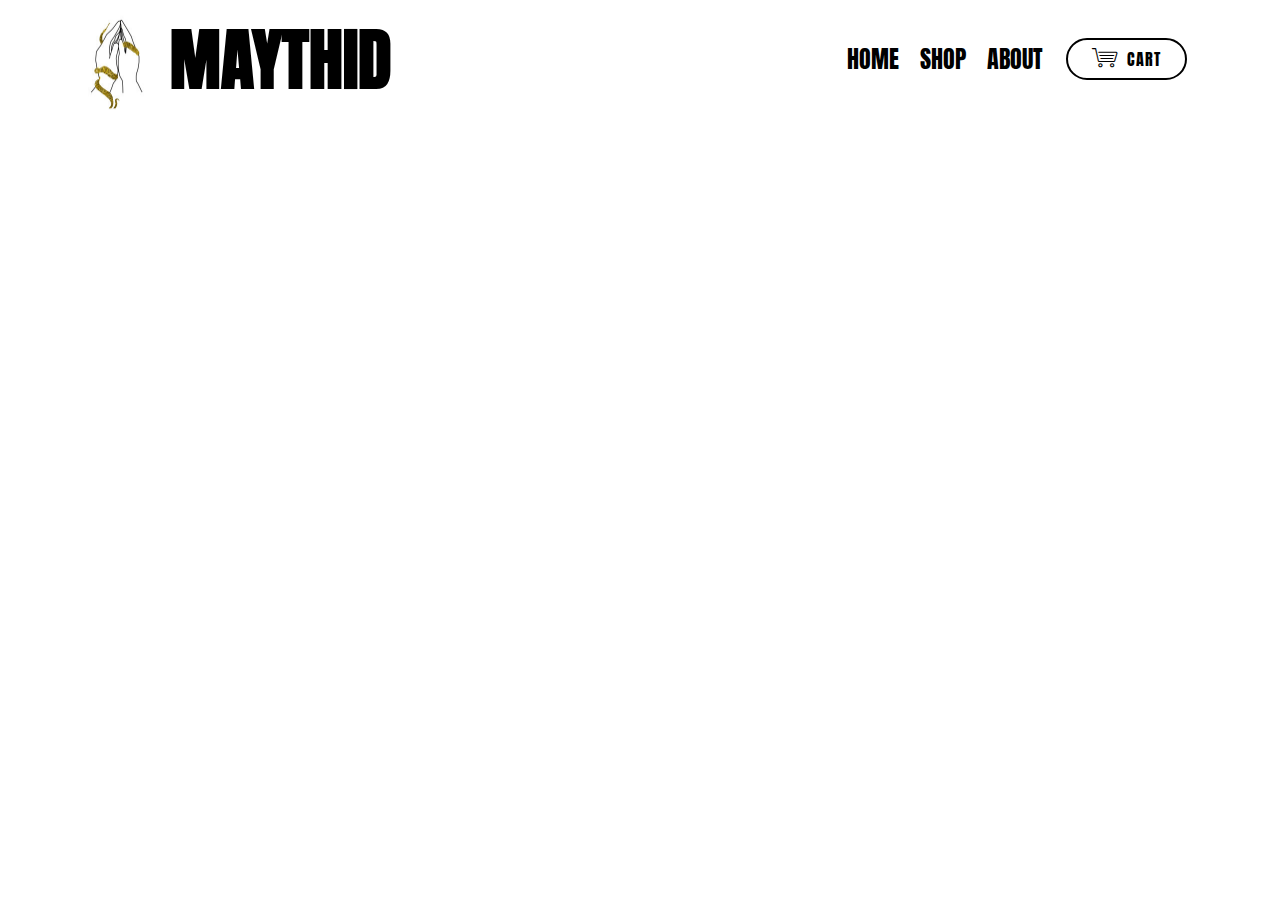
<file: index.html>
<!DOCTYPE html>
<html >
<head>
  <!-- Site made with Mobirise Website Builder v4.8.7, https://mobirise.com -->
  <meta charset="UTF-8">
  <meta http-equiv="X-UA-Compatible" content="IE=edge">
  <meta name="generator" content="Mobirise v4.8.7, mobirise.com">
  <meta name="viewport" content="width=device-width, initial-scale=1, minimum-scale=1">
  <link rel="shortcut icon" href="assets/images/fb74b42b-384c-476b-86bb-7f4f093507d8-154x205.jpg" type="image/x-icon">
  <meta name="description" content="HOME PAGE
">
  <title>Home</title>
  <link rel="stylesheet" href="assets/web/assets/mobirise-icons/mobirise-icons.css">
  <link rel="stylesheet" href="assets/tether/tether.min.css">
  <link rel="stylesheet" href="assets/bootstrap/css/bootstrap.min.css">
  <link rel="stylesheet" href="assets/bootstrap/css/bootstrap-grid.min.css">
  <link rel="stylesheet" href="assets/bootstrap/css/bootstrap-reboot.min.css">
  <link rel="stylesheet" href="assets/dropdown/css/style.css">
  <link rel="stylesheet" href="assets/theme/css/style.css">
  <link rel="stylesheet" href="assets/mobirise/css/mbr-additional.css" type="text/css">
  
  
  
</head>
<body>
  <section class="menu cid-rYttzqY5yx" once="menu" id="menu2-0">

    

    <nav class="navbar navbar-expand beta-menu navbar-dropdown align-items-center navbar-fixed-top navbar-toggleable-sm">
        <button class="navbar-toggler navbar-toggler-right" type="button" data-toggle="collapse" data-target="#navbarSupportedContent" aria-controls="navbarSupportedContent" aria-expanded="false" aria-label="Toggle navigation">
            <div class="hamburger">
                <span></span>
                <span></span>
                <span></span>
                <span></span>
            </div>
        </button>
        <div class="menu-logo">
            <div class="navbar-brand">
                <span class="navbar-logo">
                    <a href="HOME.html">
                        <img src="assets/images/fb74b42b-384c-476b-86bb-7f4f093507d8-154x205.jpg" alt="Mobirise" title="" style="height: 6.4rem;">
                    </a>
                </span>
                <span class="navbar-caption-wrap"><a class="navbar-caption text-black display-1" href="HOME.html">MAYTHID</a></span>
            </div>
        </div>
        <div class="collapse navbar-collapse" id="navbarSupportedContent">
            <ul class="navbar-nav nav-dropdown" data-app-modern-menu="true"><li class="nav-item">
                    <a class="nav-link link text-black display-5" href="index.html">
                        HOME</a>
                </li>
                <li class="nav-item dropdown">
                    <a class="nav-link link text-black display-5" href="SHOP .html" aria-expanded="false">
                        SHOP</a>
                </li><li class="nav-item"><a class="nav-link link text-black display-5" href="ABOUT .html">
                        ABOUT</a></li></ul>
            <div class="navbar-buttons mbr-section-btn"><a class="btn btn-sm btn-black-outline display-4" href="CHECKOUT.html"><span class="mbri-shopping-cart mbr-iconfont mbr-iconfont-btn"></span>
                    
                    CART</a></div>
        </div>
    </nav>
</section>


  <section class="engine"><a href="https://mobirise.info/i">web creation software</a></section><script src="assets/web/assets/jquery/jquery.min.js"></script>
  <script src="assets/popper/popper.min.js"></script>
  <script src="assets/tether/tether.min.js"></script>
  <script src="assets/bootstrap/js/bootstrap.min.js"></script>
  <script src="assets/smoothscroll/smooth-scroll.js"></script>
  <script src="assets/dropdown/js/script.min.js"></script>
  <script src="assets/touchswipe/jquery.touch-swipe.min.js"></script>
  <script src="assets/theme/js/script.js"></script>
  
  
</body>
</html>
</file>
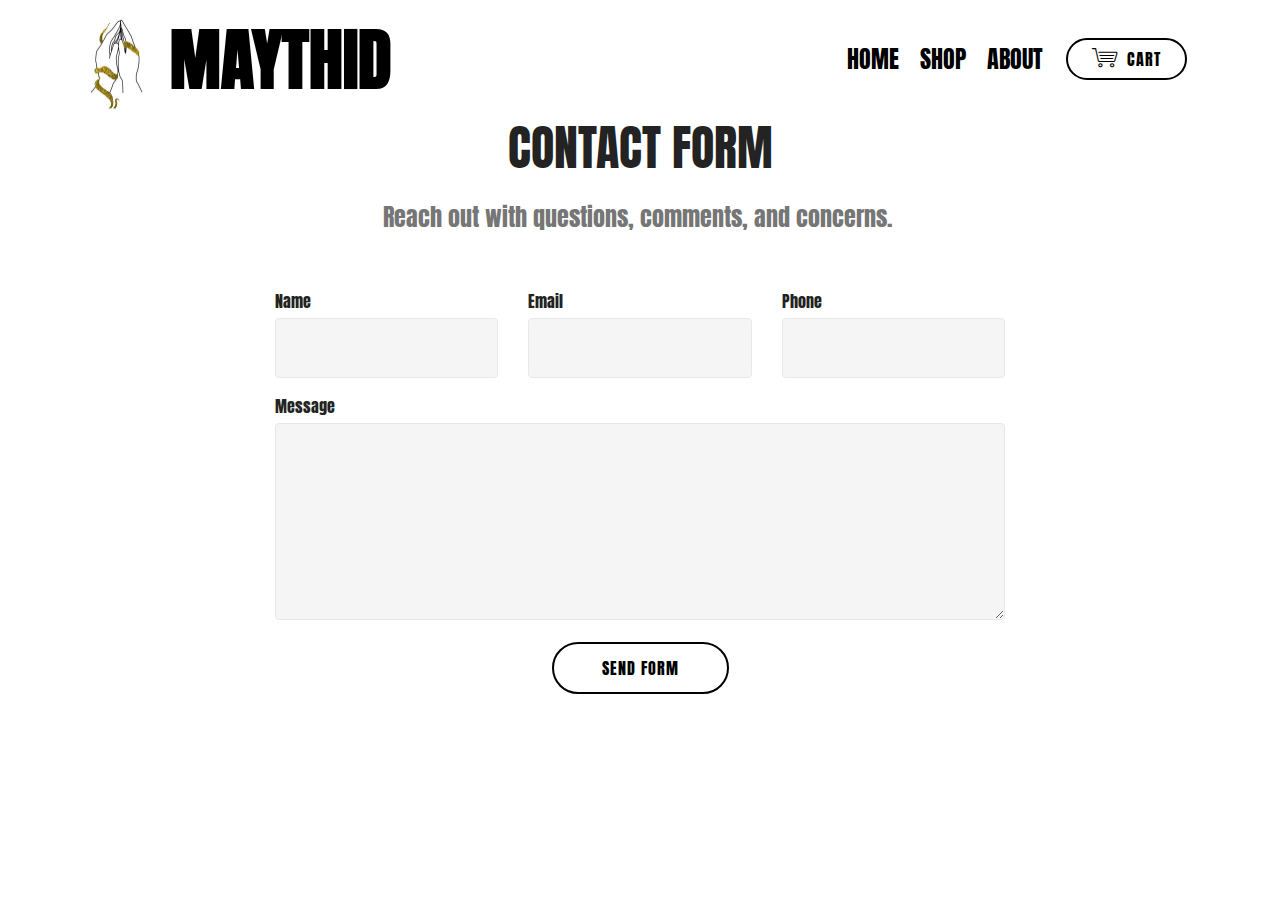
<file: ABOUT .html>
<!DOCTYPE html>
<html >
<head>
  <!-- Site made with Mobirise Website Builder v4.8.7, https://mobirise.com -->
  <meta charset="UTF-8">
  <meta http-equiv="X-UA-Compatible" content="IE=edge">
  <meta name="generator" content="Mobirise v4.8.7, mobirise.com">
  <meta name="viewport" content="width=device-width, initial-scale=1, minimum-scale=1">
  <link rel="shortcut icon" href="assets/images/fb74b42b-384c-476b-86bb-7f4f093507d8-154x205.jpg" type="image/x-icon">
  <meta name="description" content="ABOUT US ">
  <title>ABOUT</title>
  <link rel="stylesheet" href="assets/web/assets/mobirise-icons/mobirise-icons.css">
  <link rel="stylesheet" href="assets/tether/tether.min.css">
  <link rel="stylesheet" href="assets/bootstrap/css/bootstrap.min.css">
  <link rel="stylesheet" href="assets/bootstrap/css/bootstrap-grid.min.css">
  <link rel="stylesheet" href="assets/bootstrap/css/bootstrap-reboot.min.css">
  <link rel="stylesheet" href="assets/dropdown/css/style.css">
  <link rel="stylesheet" href="assets/theme/css/style.css">
  <link rel="stylesheet" href="assets/mobirise/css/mbr-additional.css" type="text/css">
  
  
  
</head>
<body>
  <section class="menu cid-rYttzqY5yx" once="menu" id="menu2-7">

    

    <nav class="navbar navbar-expand beta-menu navbar-dropdown align-items-center navbar-fixed-top navbar-toggleable-sm">
        <button class="navbar-toggler navbar-toggler-right" type="button" data-toggle="collapse" data-target="#navbarSupportedContent" aria-controls="navbarSupportedContent" aria-expanded="false" aria-label="Toggle navigation">
            <div class="hamburger">
                <span></span>
                <span></span>
                <span></span>
                <span></span>
            </div>
        </button>
        <div class="menu-logo">
            <div class="navbar-brand">
                <span class="navbar-logo">
                    <a href="HOME.html">
                        <img src="assets/images/fb74b42b-384c-476b-86bb-7f4f093507d8-154x205.jpg" alt="Mobirise" title="" style="height: 6.4rem;">
                    </a>
                </span>
                <span class="navbar-caption-wrap"><a class="navbar-caption text-black display-1" href="HOME.html">MAYTHID</a></span>
            </div>
        </div>
        <div class="collapse navbar-collapse" id="navbarSupportedContent">
            <ul class="navbar-nav nav-dropdown" data-app-modern-menu="true"><li class="nav-item">
                    <a class="nav-link link text-black display-5" href="index.html">
                        HOME</a>
                </li>
                <li class="nav-item dropdown">
                    <a class="nav-link link text-black display-5" href="SHOP .html" aria-expanded="false">
                        SHOP</a>
                </li><li class="nav-item"><a class="nav-link link text-black display-5" href="ABOUT .html">
                        ABOUT</a></li></ul>
            <div class="navbar-buttons mbr-section-btn"><a class="btn btn-sm btn-black-outline display-4" href="CHECKOUT.html"><span class="mbri-shopping-cart mbr-iconfont mbr-iconfont-btn"></span>
                    
                    CART</a></div>
        </div>
    </nav>
</section>

<section class="engine"><a href="https://mobirise.info/e">make a site</a></section><section class="mbr-section form1 cid-rZ6OA4WsCA" id="form1-s">

    

    
    <div class="container">
        <div class="row justify-content-center">
            <div class="title col-12 col-lg-8">
                <h2 class="mbr-section-title align-center pb-3 mbr-fonts-style display-2">
                    CONTACT FORM
                </h2>
                <h3 class="mbr-section-subtitle align-center mbr-light pb-3 mbr-fonts-style display-5">
                    Reach out with questions, comments, and concerns.&nbsp;</h3>
            </div>
        </div>
    </div>
    <div class="container">
        <div class="row justify-content-center">
            <div class="media-container-column col-lg-8" data-form-type="formoid">
                    <div data-form-alert="" hidden="">
                        Thanks for filling out the form!
                    </div>
            
                    <form class="mbr-form" action="https://mobirise.com/" method="post" data-form-title="Mobirise Form"><input type="hidden" name="email" data-form-email="true" value="RzVw3GFYeMShB++Y12m713H8OvETWZS8KQZgoZojyfbAcQjKRl+RxV6UYldNZwm/9OYh/vuNrydTM6/LB+ooP34TOHIJWYfKMCxwbT+VVpozxxMmilDs84FF2QBqAwZh">
                        <div class="row row-sm-offset">
                            <div class="col-md-4 multi-horizontal" data-for="name">
                                <div class="form-group">
                                    <label class="form-control-label mbr-fonts-style display-7" for="name-form1-s">Name</label>
                                    <input type="text" class="form-control" name="name" data-form-field="Name" required="" id="name-form1-s">
                                </div>
                            </div>
                            <div class="col-md-4 multi-horizontal" data-for="email">
                                <div class="form-group">
                                    <label class="form-control-label mbr-fonts-style display-7" for="email-form1-s">Email</label>
                                    <input type="email" class="form-control" name="email" data-form-field="Email" required="" id="email-form1-s">
                                </div>
                            </div>
                            <div class="col-md-4 multi-horizontal" data-for="phone">
                                <div class="form-group">
                                    <label class="form-control-label mbr-fonts-style display-7" for="phone-form1-s">Phone</label>
                                    <input type="tel" class="form-control" name="phone" data-form-field="Phone" id="phone-form1-s">
                                </div>
                            </div>
                        </div>
                        <div class="form-group" data-for="message">
                            <label class="form-control-label mbr-fonts-style display-7" for="message-form1-s">Message</label>
                            <textarea type="text" class="form-control" name="message" rows="7" data-form-field="Message" id="message-form1-s"></textarea>
                        </div>
            
                        <span class="input-group-btn"><button href="" type="submit" class="btn btn-form btn-black-outline display-4">SEND FORM</button></span>
                    </form>
            </div>
        </div>
    </div>
</section>


  <script src="assets/web/assets/jquery/jquery.min.js"></script>
  <script src="assets/popper/popper.min.js"></script>
  <script src="assets/tether/tether.min.js"></script>
  <script src="assets/bootstrap/js/bootstrap.min.js"></script>
  <script src="assets/smoothscroll/smooth-scroll.js"></script>
  <script src="assets/dropdown/js/script.min.js"></script>
  <script src="assets/touchswipe/jquery.touch-swipe.min.js"></script>
  <script src="assets/theme/js/script.js"></script>
  <script src="assets/formoid/formoid.min.js"></script>
  
  
</body>
</html>
</file>
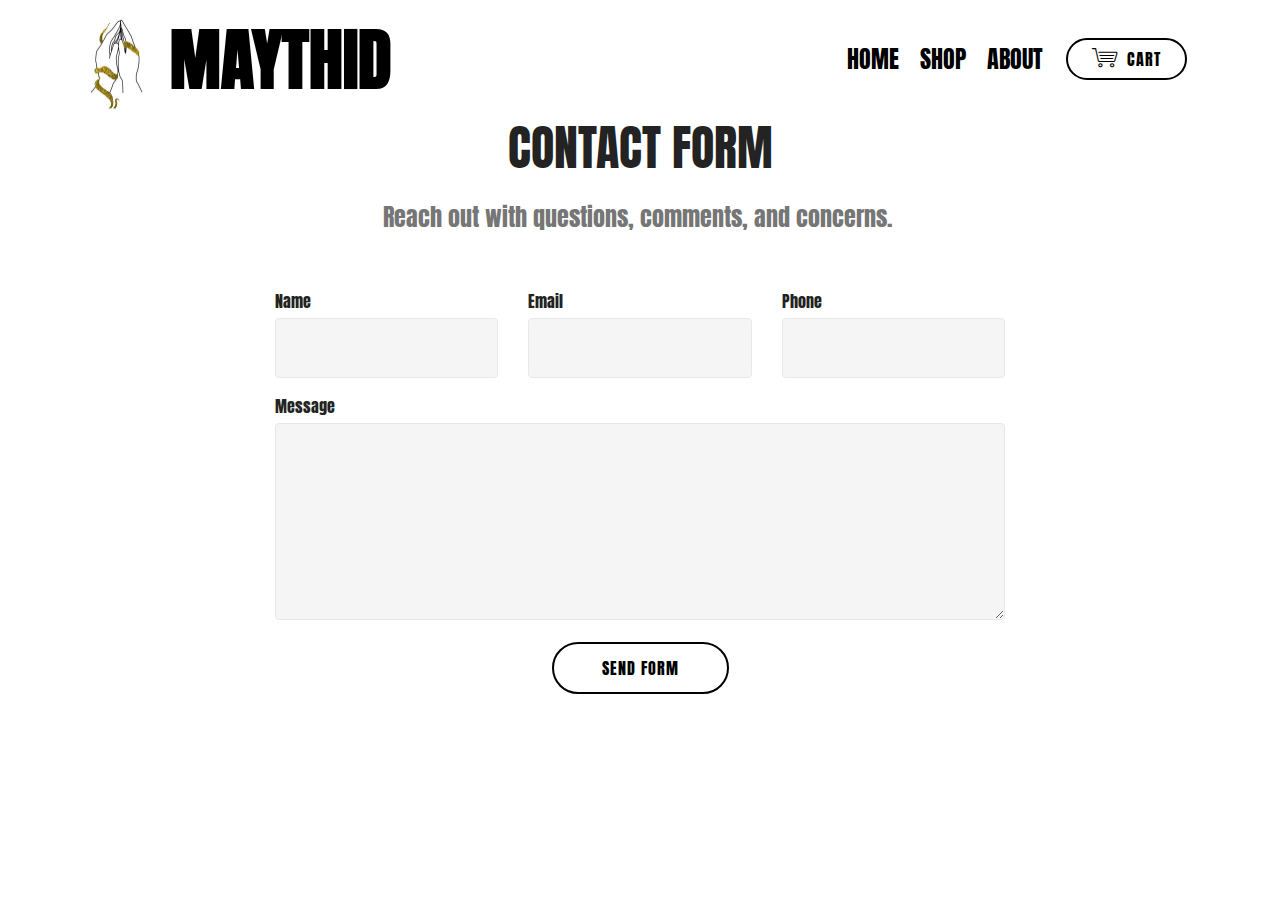
<file: ABOUT.html>
<!DOCTYPE html>
<html >
<head>
  <!-- Site made with Mobirise Website Builder v4.8.7, https://mobirise.com -->
  <meta charset="UTF-8">
  <meta http-equiv="X-UA-Compatible" content="IE=edge">
  <meta name="generator" content="Mobirise v4.8.7, mobirise.com">
  <meta name="viewport" content="width=device-width, initial-scale=1, minimum-scale=1">
  <link rel="shortcut icon" href="assets/images/fb74b42b-384c-476b-86bb-7f4f093507d8-154x205.jpg" type="image/x-icon">
  <meta name="description" content="ABOUT US ">
  <title>ABOUT</title>
  <link rel="stylesheet" href="assets/web/assets/mobirise-icons/mobirise-icons.css">
  <link rel="stylesheet" href="assets/tether/tether.min.css">
  <link rel="stylesheet" href="assets/bootstrap/css/bootstrap.min.css">
  <link rel="stylesheet" href="assets/bootstrap/css/bootstrap-grid.min.css">
  <link rel="stylesheet" href="assets/bootstrap/css/bootstrap-reboot.min.css">
  <link rel="stylesheet" href="assets/dropdown/css/style.css">
  <link rel="stylesheet" href="assets/theme/css/style.css">
  <link rel="stylesheet" href="assets/mobirise/css/mbr-additional.css" type="text/css">
  
  
  
</head>
<body>
  <section class="menu cid-rYttzqY5yx" once="menu" id="menu2-7">

    

    <nav class="navbar navbar-expand beta-menu navbar-dropdown align-items-center navbar-fixed-top navbar-toggleable-sm">
        <button class="navbar-toggler navbar-toggler-right" type="button" data-toggle="collapse" data-target="#navbarSupportedContent" aria-controls="navbarSupportedContent" aria-expanded="false" aria-label="Toggle navigation">
            <div class="hamburger">
                <span></span>
                <span></span>
                <span></span>
                <span></span>
            </div>
        </button>
        <div class="menu-logo">
            <div class="navbar-brand">
                <span class="navbar-logo">
                    <a href="HOME.html">
                        <img src="assets/images/fb74b42b-384c-476b-86bb-7f4f093507d8-154x205.jpg" alt="Mobirise" title="" style="height: 6.4rem;">
                    </a>
                </span>
                <span class="navbar-caption-wrap"><a class="navbar-caption text-black display-1" href="HOME.html">MAYTHID</a></span>
            </div>
        </div>
        <div class="collapse navbar-collapse" id="navbarSupportedContent">
            <ul class="navbar-nav nav-dropdown" data-app-modern-menu="true"><li class="nav-item">
                    <a class="nav-link link text-black display-5" href="index.html">
                        HOME</a>
                </li>
                <li class="nav-item dropdown">
                    <a class="nav-link link text-black display-5" href="SHOP.html" aria-expanded="false">
                        SHOP</a>
                </li><li class="nav-item"><a class="nav-link link text-black display-5" href="ABOUT.html">
                        ABOUT</a></li></ul>
            <div class="navbar-buttons mbr-section-btn"><a class="btn btn-sm btn-black-outline display-4" href="CHECKOUT.html"><span class="mbri-shopping-cart mbr-iconfont mbr-iconfont-btn"></span>
                    
                    CART</a></div>
        </div>
    </nav>
</section>

<section class="engine"><a href="https://mobirise.info/e">make a site</a></section><section class="mbr-section form1 cid-rZ6OA4WsCA" id="form1-s">

    

    
    <div class="container">
        <div class="row justify-content-center">
            <div class="title col-12 col-lg-8">
                <h2 class="mbr-section-title align-center pb-3 mbr-fonts-style display-2">
                    CONTACT FORM
                </h2>
                <h3 class="mbr-section-subtitle align-center mbr-light pb-3 mbr-fonts-style display-5">
                    Reach out with questions, comments, and concerns.&nbsp;</h3>
            </div>
        </div>
    </div>
    <div class="container">
        <div class="row justify-content-center">
            <div class="media-container-column col-lg-8" data-form-type="formoid">
                    <div data-form-alert="" hidden="">
                        Thanks for filling out the form!
                    </div>
            
                    <form class="mbr-form" action="https://mobirise.com/" method="post" data-form-title="Mobirise Form"><input type="hidden" name="email" data-form-email="true" value="RzVw3GFYeMShB++Y12m713H8OvETWZS8KQZgoZojyfbAcQjKRl+RxV6UYldNZwm/9OYh/vuNrydTM6/LB+ooP34TOHIJWYfKMCxwbT+VVpozxxMmilDs84FF2QBqAwZh">
                        <div class="row row-sm-offset">
                            <div class="col-md-4 multi-horizontal" data-for="name">
                                <div class="form-group">
                                    <label class="form-control-label mbr-fonts-style display-7" for="name-form1-s">Name</label>
                                    <input type="text" class="form-control" name="name" data-form-field="Name" required="" id="name-form1-s">
                                </div>
                            </div>
                            <div class="col-md-4 multi-horizontal" data-for="email">
                                <div class="form-group">
                                    <label class="form-control-label mbr-fonts-style display-7" for="email-form1-s">Email</label>
                                    <input type="email" class="form-control" name="email" data-form-field="Email" required="" id="email-form1-s">
                                </div>
                            </div>
                            <div class="col-md-4 multi-horizontal" data-for="phone">
                                <div class="form-group">
                                    <label class="form-control-label mbr-fonts-style display-7" for="phone-form1-s">Phone</label>
                                    <input type="tel" class="form-control" name="phone" data-form-field="Phone" id="phone-form1-s">
                                </div>
                            </div>
                        </div>
                        <div class="form-group" data-for="message">
                            <label class="form-control-label mbr-fonts-style display-7" for="message-form1-s">Message</label>
                            <textarea type="text" class="form-control" name="message" rows="7" data-form-field="Message" id="message-form1-s"></textarea>
                        </div>
            
                        <span class="input-group-btn"><button href="" type="submit" class="btn btn-form btn-black-outline display-4">SEND FORM</button></span>
                    </form>
            </div>
        </div>
    </div>
</section>


  <script src="assets/web/assets/jquery/jquery.min.js"></script>
  <script src="assets/popper/popper.min.js"></script>
  <script src="assets/tether/tether.min.js"></script>
  <script src="assets/bootstrap/js/bootstrap.min.js"></script>
  <script src="assets/smoothscroll/smooth-scroll.js"></script>
  <script src="assets/dropdown/js/script.min.js"></script>
  <script src="assets/touchswipe/jquery.touch-swipe.min.js"></script>
  <script src="assets/theme/js/script.js"></script>
  <script src="assets/formoid/formoid.min.js"></script>
  
  
</body>
</html>
</file>
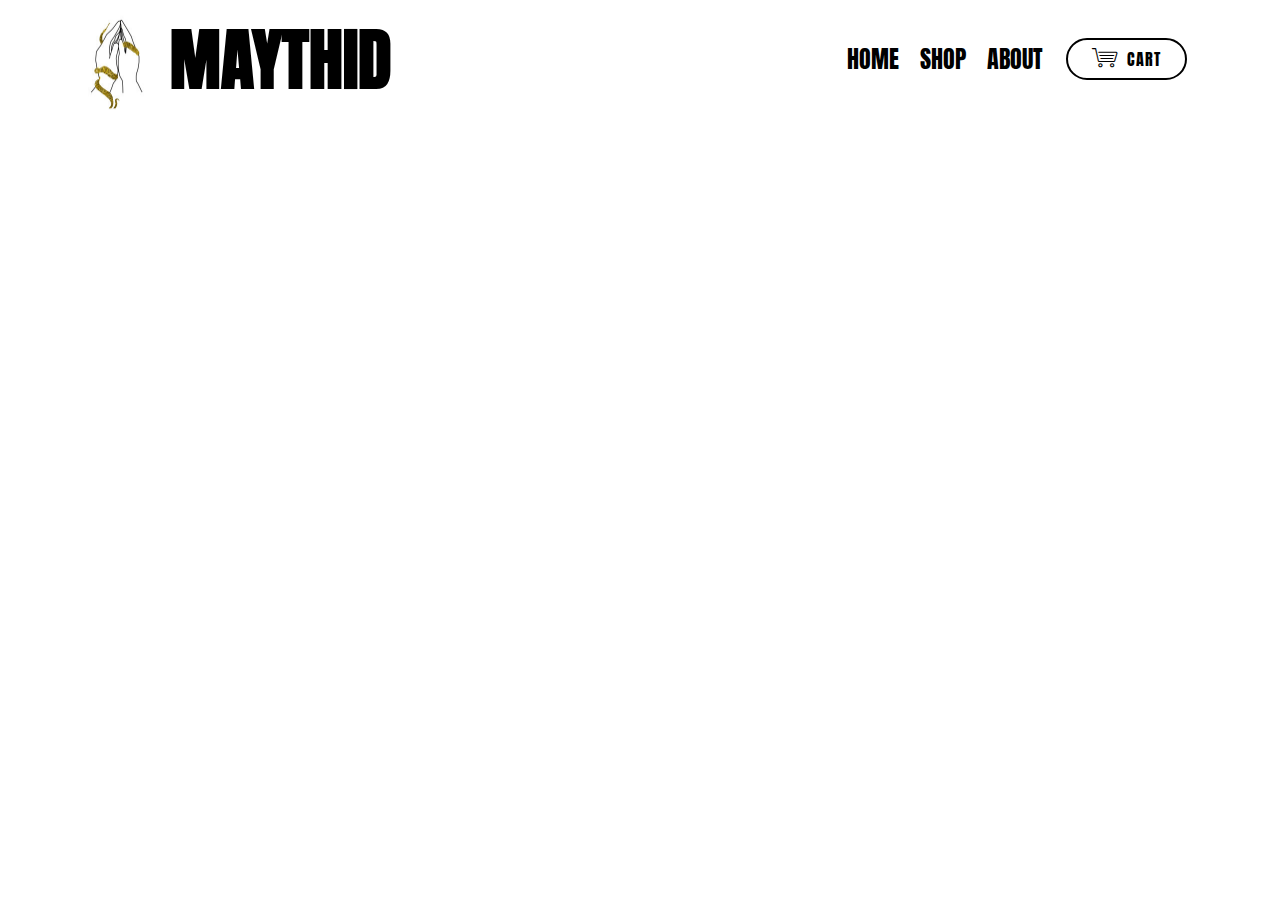
<file: CHECKOUT.html>
<!DOCTYPE html>
<html >
<head>
  <!-- Site made with Mobirise Website Builder v4.8.7, https://mobirise.com -->
  <meta charset="UTF-8">
  <meta http-equiv="X-UA-Compatible" content="IE=edge">
  <meta name="generator" content="Mobirise v4.8.7, mobirise.com">
  <meta name="viewport" content="width=device-width, initial-scale=1, minimum-scale=1">
  <link rel="shortcut icon" href="assets/images/fb74b42b-384c-476b-86bb-7f4f093507d8-154x205.jpg" type="image/x-icon">
  <meta name="description" content="CHECKOUT">
  <title>CHECKOUT</title>
  <link rel="stylesheet" href="assets/web/assets/mobirise-icons/mobirise-icons.css">
  <link rel="stylesheet" href="assets/tether/tether.min.css">
  <link rel="stylesheet" href="assets/bootstrap/css/bootstrap.min.css">
  <link rel="stylesheet" href="assets/bootstrap/css/bootstrap-grid.min.css">
  <link rel="stylesheet" href="assets/bootstrap/css/bootstrap-reboot.min.css">
  <link rel="stylesheet" href="assets/dropdown/css/style.css">
  <link rel="stylesheet" href="assets/theme/css/style.css">
  <link rel="stylesheet" href="assets/mobirise/css/mbr-additional.css" type="text/css">
  
  
  
</head>
<body>
  <section class="menu cid-rYttzqY5yx" once="menu" id="menu2-f">

    

    <nav class="navbar navbar-expand beta-menu navbar-dropdown align-items-center navbar-fixed-top navbar-toggleable-sm">
        <button class="navbar-toggler navbar-toggler-right" type="button" data-toggle="collapse" data-target="#navbarSupportedContent" aria-controls="navbarSupportedContent" aria-expanded="false" aria-label="Toggle navigation">
            <div class="hamburger">
                <span></span>
                <span></span>
                <span></span>
                <span></span>
            </div>
        </button>
        <div class="menu-logo">
            <div class="navbar-brand">
                <span class="navbar-logo">
                    <a href="HOME.html">
                        <img src="assets/images/fb74b42b-384c-476b-86bb-7f4f093507d8-154x205.jpg" alt="Mobirise" title="" style="height: 6.4rem;">
                    </a>
                </span>
                <span class="navbar-caption-wrap"><a class="navbar-caption text-black display-1" href="HOME.html">MAYTHID</a></span>
            </div>
        </div>
        <div class="collapse navbar-collapse" id="navbarSupportedContent">
            <ul class="navbar-nav nav-dropdown" data-app-modern-menu="true"><li class="nav-item">
                    <a class="nav-link link text-black display-5" href="index.html">
                        HOME</a>
                </li>
                <li class="nav-item dropdown">
                    <a class="nav-link link text-black display-5" href="SHOP .html" aria-expanded="false">
                        SHOP</a>
                </li><li class="nav-item"><a class="nav-link link text-black display-5" href="ABOUT .html">
                        ABOUT</a></li></ul>
            <div class="navbar-buttons mbr-section-btn"><a class="btn btn-sm btn-black-outline display-4" href="CHECKOUT.html"><span class="mbri-shopping-cart mbr-iconfont mbr-iconfont-btn"></span>
                    
                    CART</a></div>
        </div>
    </nav>
</section>


  <section class="engine"><a href="https://mobirise.info/v">free html templates</a></section><script src="assets/web/assets/jquery/jquery.min.js"></script>
  <script src="assets/popper/popper.min.js"></script>
  <script src="assets/tether/tether.min.js"></script>
  <script src="assets/bootstrap/js/bootstrap.min.js"></script>
  <script src="assets/smoothscroll/smooth-scroll.js"></script>
  <script src="assets/dropdown/js/script.min.js"></script>
  <script src="assets/touchswipe/jquery.touch-swipe.min.js"></script>
  <script src="assets/theme/js/script.js"></script>
  
  
</body>
</html>
</file>
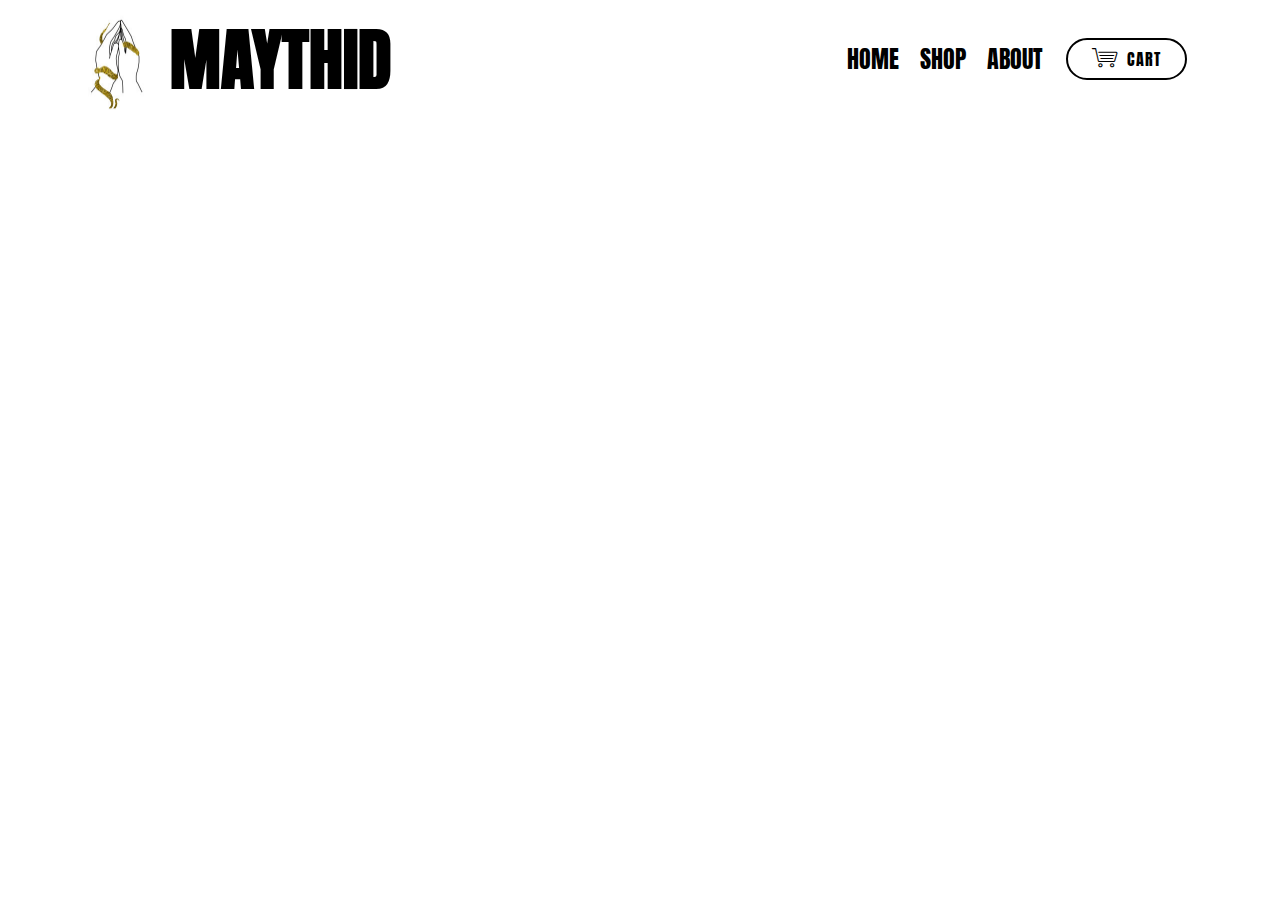
<file: SHOP .html>
<!DOCTYPE html>
<html >
<head>
  <!-- Site made with Mobirise Website Builder v4.8.7, https://mobirise.com -->
  <meta charset="UTF-8">
  <meta http-equiv="X-UA-Compatible" content="IE=edge">
  <meta name="generator" content="Mobirise v4.8.7, mobirise.com">
  <meta name="viewport" content="width=device-width, initial-scale=1, minimum-scale=1">
  <link rel="shortcut icon" href="assets/images/fb74b42b-384c-476b-86bb-7f4f093507d8-154x205.jpg" type="image/x-icon">
  <meta name="description" content="SHOP ALL">
  <title>SHOP</title>
  <link rel="stylesheet" href="assets/web/assets/mobirise-icons/mobirise-icons.css">
  <link rel="stylesheet" href="assets/tether/tether.min.css">
  <link rel="stylesheet" href="assets/bootstrap/css/bootstrap.min.css">
  <link rel="stylesheet" href="assets/bootstrap/css/bootstrap-grid.min.css">
  <link rel="stylesheet" href="assets/bootstrap/css/bootstrap-reboot.min.css">
  <link rel="stylesheet" href="assets/dropdown/css/style.css">
  <link rel="stylesheet" href="assets/theme/css/style.css">
  <link rel="stylesheet" href="assets/mobirise/css/mbr-additional.css" type="text/css">
  
  
  
</head>
<body>
  <section class="menu cid-rYttzqY5yx" once="menu" id="menu2-p">

    

    <nav class="navbar navbar-expand beta-menu navbar-dropdown align-items-center navbar-fixed-top navbar-toggleable-sm">
        <button class="navbar-toggler navbar-toggler-right" type="button" data-toggle="collapse" data-target="#navbarSupportedContent" aria-controls="navbarSupportedContent" aria-expanded="false" aria-label="Toggle navigation">
            <div class="hamburger">
                <span></span>
                <span></span>
                <span></span>
                <span></span>
            </div>
        </button>
        <div class="menu-logo">
            <div class="navbar-brand">
                <span class="navbar-logo">
                    <a href="HOME.html">
                        <img src="assets/images/fb74b42b-384c-476b-86bb-7f4f093507d8-154x205.jpg" alt="Mobirise" title="" style="height: 6.4rem;">
                    </a>
                </span>
                <span class="navbar-caption-wrap"><a class="navbar-caption text-black display-1" href="HOME.html">MAYTHID</a></span>
            </div>
        </div>
        <div class="collapse navbar-collapse" id="navbarSupportedContent">
            <ul class="navbar-nav nav-dropdown" data-app-modern-menu="true"><li class="nav-item">
                    <a class="nav-link link text-black display-5" href="index.html">
                        HOME</a>
                </li>
                <li class="nav-item dropdown">
                    <a class="nav-link link text-black display-5" href="SHOP .html" aria-expanded="false">
                        SHOP</a>
                </li><li class="nav-item"><a class="nav-link link text-black display-5" href="ABOUT .html">
                        ABOUT</a></li></ul>
            <div class="navbar-buttons mbr-section-btn"><a class="btn btn-sm btn-black-outline display-4" href="CHECKOUT.html"><span class="mbri-shopping-cart mbr-iconfont mbr-iconfont-btn"></span>
                    
                    CART</a></div>
        </div>
    </nav>
    <div id="my-store-29462361"></div>
<div>
<script data-cfasync="false" type="text/javascript" src="https://app.ecwid.com/script.js?29462361&data_platform=code&data_date=2020-05-31" charset="utf-8"></script><script type="text/javascript"> xProductBrowser("categoriesPerRow=3","views=grid(20,3) list(60) table(60)","categoryView=grid","searchView=list","id=my-store-29462361");</script>
</div>
</section>


  <section class="engine"><a href="https://mobirise.info/v">html templates</a></section><script src="assets/web/assets/jquery/jquery.min.js"></script>
  <script src="assets/popper/popper.min.js"></script>
  <script src="assets/tether/tether.min.js"></script>
  <script src="assets/bootstrap/js/bootstrap.min.js"></script>
  <script src="assets/smoothscroll/smooth-scroll.js"></script>
  <script src="assets/dropdown/js/script.min.js"></script>
  <script src="assets/touchswipe/jquery.touch-swipe.min.js"></script>
  <script src="assets/theme/js/script.js"></script>
  
  
</body>
</html>
</file>
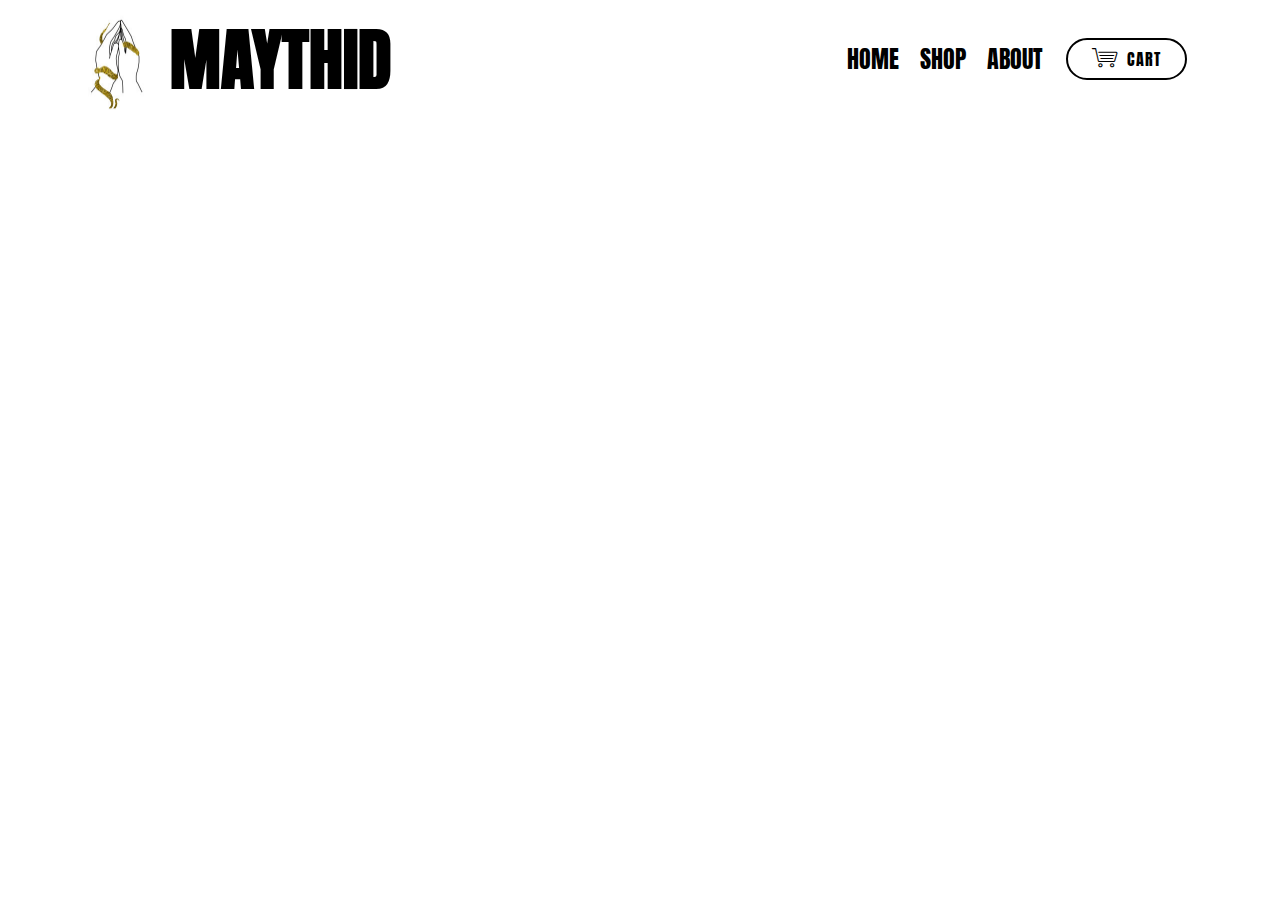
<file: SHOP.html>
<!DOCTYPE html>
<html >
<head>
  <!-- Site made with Mobirise Website Builder v4.8.7, https://mobirise.com -->
  <meta charset="UTF-8">
  <meta http-equiv="X-UA-Compatible" content="IE=edge">
  <meta name="generator" content="Mobirise v4.8.7, mobirise.com">
  <meta name="viewport" content="width=device-width, initial-scale=1, minimum-scale=1">
  <link rel="shortcut icon" href="assets/images/fb74b42b-384c-476b-86bb-7f4f093507d8-154x205.jpg" type="image/x-icon">
  <meta name="description" content="SHOP ALL">
  <title>SHOP</title>
  <link rel="stylesheet" href="assets/web/assets/mobirise-icons/mobirise-icons.css">
  <link rel="stylesheet" href="assets/tether/tether.min.css">
  <link rel="stylesheet" href="assets/bootstrap/css/bootstrap.min.css">
  <link rel="stylesheet" href="assets/bootstrap/css/bootstrap-grid.min.css">
  <link rel="stylesheet" href="assets/bootstrap/css/bootstrap-reboot.min.css">
  <link rel="stylesheet" href="assets/dropdown/css/style.css">
  <link rel="stylesheet" href="assets/theme/css/style.css">
  <link rel="stylesheet" href="assets/mobirise/css/mbr-additional.css" type="text/css">
  
  
  
</head>
<body>
  <section class="menu cid-rYttzqY5yx" once="menu" id="menu2-p">

    

    <nav class="navbar navbar-expand beta-menu navbar-dropdown align-items-center navbar-fixed-top navbar-toggleable-sm">
        <button class="navbar-toggler navbar-toggler-right" type="button" data-toggle="collapse" data-target="#navbarSupportedContent" aria-controls="navbarSupportedContent" aria-expanded="false" aria-label="Toggle navigation">
            <div class="hamburger">
                <span></span>
                <span></span>
                <span></span>
                <span></span>
            </div>
        </button>
        <div class="menu-logo">
            <div class="navbar-brand">
                <span class="navbar-logo">
                    <a href="HOME.html">
                        <img src="assets/images/fb74b42b-384c-476b-86bb-7f4f093507d8-154x205.jpg" alt="Mobirise" title="" style="height: 6.4rem;">
                    </a>
                </span>
                <span class="navbar-caption-wrap"><a class="navbar-caption text-black display-1" href="HOME.html">MAYTHID</a></span>
            </div>
        </div>
        <div class="collapse navbar-collapse" id="navbarSupportedContent">
            <ul class="navbar-nav nav-dropdown" data-app-modern-menu="true"><li class="nav-item">
                    <a class="nav-link link text-black display-5" href="index.html">
                        HOME</a>
                </li>
                <li class="nav-item dropdown">
                    <a class="nav-link link text-black display-5" href="SHOP .html" aria-expanded="false">
                        SHOP</a>
                </li><li class="nav-item"><a class="nav-link link text-black display-5" href="ABOUT .html">
                        ABOUT</a></li></ul>
            <div class="navbar-buttons mbr-section-btn"><a class="btn btn-sm btn-black-outline display-4" href="CHECKOUT.html"><span class="mbri-shopping-cart mbr-iconfont mbr-iconfont-btn"></span>
                    
                    CART</a></div>
        </div>
    </nav>
</section>


  <section class="engine"><a href="https://mobirise.info/a">online website builder</a></section><script src="assets/web/assets/jquery/jquery.min.js"></script>
  <script src="assets/popper/popper.min.js"></script>
  <script src="assets/tether/tether.min.js"></script>
  <script src="assets/bootstrap/js/bootstrap.min.js"></script>
  <script src="assets/smoothscroll/smooth-scroll.js"></script>
  <script src="assets/dropdown/js/script.min.js"></script>
  <script src="assets/touchswipe/jquery.touch-swipe.min.js"></script>
  <script src="assets/theme/js/script.js"></script>
  
  
</body>
</html>
</file>
<file: assets/web/assets/mobirise-icons/mobirise-icons.css>
@font-face {
  font-family: 'MobiriseIcons';
  src:  url('mobirise-icons.eot?spat4u');
  src:  url('mobirise-icons.eot?spat4u#iefix') format('embedded-opentype'),
    url('mobirise-icons.ttf?spat4u') format('truetype'),
    url('mobirise-icons.woff?spat4u') format('woff'),
    url('mobirise-icons.svg?spat4u#MobiriseIcons') format('svg');
  font-weight: normal;
  font-style: normal;
}

[class^="mbri-"], [class*=" mbri-"] {
  /* use !important to prevent issues with browser extensions that change fonts */
  font-family: MobiriseIcons !important;
  speak: none;
  font-style: normal;
  font-weight: normal;
  font-variant: normal;
  text-transform: none;
  line-height: 1;

  /* Better Font Rendering =========== */
  -webkit-font-smoothing: antialiased;
  -moz-osx-font-smoothing: grayscale;
}

.mbri-add-submenu:before {
  content: "\e900";
}
.mbri-alert:before {
  content: "\e901";
}
.mbri-align-center:before {
  content: "\e902";
}
.mbri-align-justify:before {
  content: "\e903";
}
.mbri-align-left:before {
  content: "\e904";
}
.mbri-align-right:before {
  content: "\e905";
}
.mbri-android:before {
  content: "\e906";
}
.mbri-apple:before {
  content: "\e907";
}
.mbri-arrow-down:before {
  content: "\e908";
}
.mbri-arrow-next:before {
  content: "\e909";
}
.mbri-arrow-prev:before {
  content: "\e90a";
}
.mbri-arrow-up:before {
  content: "\e90b";
}
.mbri-bold:before {
  content: "\e90c";
}
.mbri-bookmark:before {
  content: "\e90d";
}
.mbri-bootstrap:before {
  content: "\e90e";
}
.mbri-briefcase:before {
  content: "\e90f";
}
.mbri-browse:before {
  content: "\e910";
}
.mbri-bulleted-list:before {
  content: "\e911";
}
.mbri-calendar:before {
  content: "\e912";
}
.mbri-camera:before {
  content: "\e913";
}
.mbri-cart-add:before {
  content: "\e914";
}
.mbri-cart-full:before {
  content: "\e915";
}
.mbri-cash:before {
  content: "\e916";
}
.mbri-change-style:before {
  content: "\e917";
}
.mbri-chat:before {
  content: "\e918";
}
.mbri-clock:before {
  content: "\e919";
}
.mbri-close:before {
  content: "\e91a";
}
.mbri-cloud:before {
  content: "\e91b";
}
.mbri-code:before {
  content: "\e91c";
}
.mbri-contact-form:before {
  content: "\e91d";
}
.mbri-credit-card:before {
  content: "\e91e";
}
.mbri-cursor-click:before {
  content: "\e91f";
}
.mbri-cust-feedback:before {
  content: "\e920";
}
.mbri-database:before {
  content: "\e921";
}
.mbri-delivery:before {
  content: "\e922";
}
.mbri-desktop:before {
  content: "\e923";
}
.mbri-devices:before {
  content: "\e924";
}
.mbri-down:before {
  content: "\e925";
}
.mbri-download:before {
  content: "\e989";
}
.mbri-drag-n-drop:before {
  content: "\e927";
}
.mbri-drag-n-drop2:before {
  content: "\e928";
}
.mbri-edit:before {
  content: "\e929";
}
.mbri-edit2:before {
  content: "\e92a";
}
.mbri-error:before {
  content: "\e92b";
}
.mbri-extension:before {
  content: "\e92c";
}
.mbri-features:before {
  content: "\e92d";
}
.mbri-file:before {
  content: "\e92e";
}
.mbri-flag:before {
  content: "\e92f";
}
.mbri-folder:before {
  content: "\e930";
}
.mbri-gift:before {
  content: "\e931";
}
.mbri-github:before {
  content: "\e932";
}
.mbri-globe:before {
  content: "\e933";
}
.mbri-globe-2:before {
  content: "\e934";
}
.mbri-growing-chart:before {
  content: "\e935";
}
.mbri-hearth:before {
  content: "\e936";
}
.mbri-help:before {
  content: "\e937";
}
.mbri-home:before {
  content: "\e938";
}
.mbri-hot-cup:before {
  content: "\e939";
}
.mbri-idea:before {
  content: "\e93a";
}
.mbri-image-gallery:before {
  content: "\e93b";
}
.mbri-image-slider:before {
  content: "\e93c";
}
.mbri-info:before {
  content: "\e93d";
}
.mbri-italic:before {
  content: "\e93e";
}
.mbri-key:before {
  content: "\e93f";
}
.mbri-laptop:before {
  content: "\e940";
}
.mbri-layers:before {
  content: "\e941";
}
.mbri-left-right:before {
  content: "\e942";
}
.mbri-left:before {
  content: "\e943";
}
.mbri-letter:before {
  content: "\e944";
}
.mbri-like:before {
  content: "\e945";
}
.mbri-link:before {
  content: "\e946";
}
.mbri-lock:before {
  content: "\e947";
}
.mbri-login:before {
  content: "\e948";
}
.mbri-logout:before {
  content: "\e949";
}
.mbri-magic-stick:before {
  content: "\e94a";
}
.mbri-map-pin:before {
  content: "\e94b";
}
.mbri-menu:before {
  content: "\e94c";
}
.mbri-mobile:before {
  content: "\e94d";
}
.mbri-mobile2:before {
  content: "\e94e";
}
.mbri-mobirise:before {
  content: "\e94f";
}
.mbri-more-horizontal:before {
  content: "\e950";
}
.mbri-more-vertical:before {
  content: "\e951";
}
.mbri-music:before {
  content: "\e952";
}
.mbri-new-file:before {
  content: "\e953";
}
.mbri-numbered-list:before {
  content: "\e954";
}
.mbri-opened-folder:before {
  content: "\e955";
}
.mbri-pages:before {
  content: "\e956";
}
.mbri-paper-plane:before {
  content: "\e957";
}
.mbri-paperclip:before {
  content: "\e958";
}
.mbri-photo:before {
  content: "\e959";
}
.mbri-photos:before {
  content: "\e95a";
}
.mbri-pin:before {
  content: "\e95b";
}
.mbri-play:before {
  content: "\e95c";
}
.mbri-plus:before {
  content: "\e95d";
}
.mbri-preview:before {
  content: "\e95e";
}
.mbri-print:before {
  content: "\e95f";
}
.mbri-protect:before {
  content: "\e960";
}
.mbri-question:before {
  content: "\e961";
}
.mbri-quote-left:before {
  content: "\e962";
}
.mbri-quote-right:before {
  content: "\e963";
}
.mbri-refresh:before {
  content: "\e964";
}
.mbri-responsive:before {
  content: "\e965";
}
.mbri-right:before {
  content: "\e966";
}
.mbri-rocket:before {
  content: "\e967";
}
.mbri-sad-face:before {
  content: "\e968";
}
.mbri-sale:before {
  content: "\e969";
}
.mbri-save:before {
  content: "\e96a";
}
.mbri-search:before {
  content: "\e96b";
}
.mbri-setting:before {
  content: "\e96c";
}
.mbri-setting2:before {
  content: "\e96d";
}
.mbri-setting3:before {
  content: "\e96e";
}
.mbri-share:before {
  content: "\e96f";
}
.mbri-shopping-bag:before {
  content: "\e970";
}
.mbri-shopping-basket:before {
  content: "\e971";
}
.mbri-shopping-cart:before {
  content: "\e972";
}
.mbri-sites:before {
  content: "\e973";
}
.mbri-smile-face:before {
  content: "\e974";
}
.mbri-speed:before {
  content: "\e975";
}
.mbri-star:before {
  content: "\e976";
}
.mbri-success:before {
  content: "\e977";
}
.mbri-sun:before {
  content: "\e978";
}
.mbri-sun2:before {
  content: "\e979";
}
.mbri-tablet:before {
  content: "\e97a";
}
.mbri-tablet-vertical:before {
  content: "\e97b";
}
.mbri-target:before {
  content: "\e97c";
}
.mbri-timer:before {
  content: "\e97d";
}
.mbri-to-ftp:before {
  content: "\e97e";
}
.mbri-to-local-drive:before {
  content: "\e97f";
}
.mbri-touch-swipe:before {
  content: "\e980";
}
.mbri-touch:before {
  content: "\e981";
}
.mbri-trash:before {
  content: "\e982";
}
.mbri-underline:before {
  content: "\e983";
}
.mbri-unlink:before {
  content: "\e984";
}
.mbri-unlock:before {
  content: "\e985";
}
.mbri-up-down:before {
  content: "\e986";
}
.mbri-up:before {
  content: "\e987";
}
.mbri-update:before {
  content: "\e988";
}
.mbri-upload:before {
 content: "\e926"; 
}
.mbri-user:before {
  content: "\e98a";
}
.mbri-user2:before {
  content: "\e98b";
}
.mbri-users:before {
  content: "\e98c";
}
.mbri-video:before {
  content: "\e98d";
}
.mbri-video-play:before {
  content: "\e98e";
}
.mbri-watch:before {
  content: "\e98f";
}
.mbri-website-theme:before {
  content: "\e990";
}
.mbri-wifi:before {
  content: "\e991";
}
.mbri-windows:before {
  content: "\e992";
}
.mbri-zoom-out:before {
  content: "\e993";
}
.mbri-redo:before {
  content: "\e994";
}
.mbri-undo:before {
  content: "\e995";
}
</file>
<file: assets/dropdown/css/style.css>
.navbar-dropdown {
  left: 0;
  padding: 0;
  position: absolute;
  right: 0;
  top: 0;
  transition: all 0.45s ease;
  z-index: 1030;
  background: #282828; }
  .navbar-dropdown .navbar-logo {
    margin-right: 0.8rem;
    transition: margin 0.3s ease-in-out;
    vertical-align: middle; }
    .navbar-dropdown .navbar-logo img {
      height: 3.125rem;
      transition: all 0.3s ease-in-out; }
    .navbar-dropdown .navbar-logo.mbr-iconfont {
      font-size: 3.125rem;
      line-height: 3.125rem; }
  .navbar-dropdown .navbar-caption {
    font-weight: 700;
    white-space: normal;
    vertical-align: -4px;
    line-height: 3.125rem !important; }
    .navbar-dropdown .navbar-caption, .navbar-dropdown .navbar-caption:hover {
      color: inherit;
      text-decoration: none; }
  .navbar-dropdown .mbr-iconfont + .navbar-caption {
    vertical-align: -1px; }
  .navbar-dropdown.navbar-fixed-top {
    position: fixed; }
  .navbar-dropdown .navbar-brand span {
    vertical-align: -4px; }
  .navbar-dropdown.bg-color.transparent {
    background: none; }
  .navbar-dropdown.navbar-short .navbar-brand {
    padding: 0.625rem 0; }
    .navbar-dropdown.navbar-short .navbar-brand span {
      vertical-align: -1px; }
  .navbar-dropdown.navbar-short .navbar-caption {
    line-height: 2.375rem !important;
    vertical-align: -2px; }
  .navbar-dropdown.navbar-short .navbar-logo {
    margin-right: 0.5rem; }
    .navbar-dropdown.navbar-short .navbar-logo img {
      height: 2.375rem; }
    .navbar-dropdown.navbar-short .navbar-logo.mbr-iconfont {
      font-size: 2.375rem;
      line-height: 2.375rem; }
  .navbar-dropdown.navbar-short .mbr-table-cell {
    height: 3.625rem; }
  .navbar-dropdown .navbar-close {
    left: 0.6875rem;
    position: fixed;
    top: 0.75rem;
    z-index: 1000; }
  .navbar-dropdown .hamburger-icon {
    content: "";
    display: inline-block;
    vertical-align: middle;
    width: 16px;
    -webkit-box-shadow: 0 -6px 0 1px #282828,0 0 0 1px #282828,0 6px 0 1px #282828;
    -moz-box-shadow: 0 -6px 0 1px #282828,0 0 0 1px #282828,0 6px 0 1px #282828;
    box-shadow: 0 -6px 0 1px #282828,0 0 0 1px #282828,0 6px 0 1px #282828; }

.dropdown-menu .dropdown-toggle[data-toggle="dropdown-submenu"]::after {
  border-bottom: 0.35em solid transparent;
  border-left: 0.35em solid;
  border-right: 0;
  border-top: 0.35em solid transparent;
  margin-left: 0.3rem; }

.dropdown-menu .dropdown-item:focus {
  outline: 0; }

.nav-dropdown {
  font-size: 0.75rem;
  font-weight: 500;
  height: auto !important; }
  .nav-dropdown .nav-btn {
    padding-left: 1rem; }
  .nav-dropdown .link {
    margin: .667em 1.667em;
    font-weight: 500;
    padding: 0;
    transition: color .2s ease-in-out; }
    .nav-dropdown .link.dropdown-toggle {
      margin-right: 2.583em; }
      .nav-dropdown .link.dropdown-toggle::after {
        margin-left: .25rem;
        border-top: 0.35em solid;
        border-right: 0.35em solid transparent;
        border-left: 0.35em solid transparent;
        border-bottom: 0; }
      .nav-dropdown .link.dropdown-toggle[aria-expanded="true"] {
        margin: 0;
        padding: 0.667em 3.263em  0.667em 1.667em; }
  .nav-dropdown .link::after,
  .nav-dropdown .dropdown-item::after {
    color: inherit; }
  .nav-dropdown .btn {
    font-size: 0.75rem;
    font-weight: 700;
    letter-spacing: 0;
    margin-bottom: 0;
    padding-left: 1.25rem;
    padding-right: 1.25rem; }
  .nav-dropdown .dropdown-menu {
    border-radius: 0;
    border: 0;
    left: 0;
    margin: 0;
    padding-bottom: 1.25rem;
    padding-top: 1.25rem;
    position: relative; }
  .nav-dropdown .dropdown-submenu {
    margin-left: 0.125rem;
    top: 0; }
  .nav-dropdown .dropdown-item {
    font-weight: 500;
    line-height: 2;
    padding: 0.3846em 4.615em 0.3846em 1.5385em;
    position: relative;
    transition: color .2s ease-in-out, background-color .2s ease-in-out; }
    .nav-dropdown .dropdown-item::after {
      margin-top: -0.3077em;
      position: absolute;
      right: 1.1538em;
      top: 50%; }
    .nav-dropdown .dropdown-item:focus, .nav-dropdown .dropdown-item:hover {
      background: none; }

@media (max-width: 767px) {
  .nav-dropdown.navbar-toggleable-sm {
    bottom: 0;
    display: none;
    left: 0;
    overflow-x: hidden;
    position: fixed;
    top: 0;
    transform: translateX(-100%);
    -ms-transform: translateX(-100%);
    -webkit-transform: translateX(-100%);
    width: 18.75rem;
    z-index: 999; } }
.nav-dropdown.navbar-toggleable-xl {
  bottom: 0;
  display: none;
  left: 0;
  overflow-x: hidden;
  position: fixed;
  top: 0;
  transform: translateX(-100%);
  -ms-transform: translateX(-100%);
  -webkit-transform: translateX(-100%);
  width: 18.75rem;
  z-index: 999; }

.nav-dropdown-sm {
  display: block !important;
  overflow-x: hidden;
  overflow: auto;
  padding-top: 3.875rem; }
  .nav-dropdown-sm::after {
    content: "";
    display: block;
    height: 3rem;
    width: 100%; }
  .nav-dropdown-sm.collapse.in ~ .navbar-close {
    display: block !important; }
  .nav-dropdown-sm.collapsing, .nav-dropdown-sm.collapse.in {
    transform: translateX(0);
    -ms-transform: translateX(0);
    -webkit-transform: translateX(0);
    transition: all 0.25s ease-out;
    -webkit-transition: all 0.25s ease-out;
    background: #282828; }
  .nav-dropdown-sm.collapsing[aria-expanded="false"] {
    transform: translateX(-100%);
    -ms-transform: translateX(-100%);
    -webkit-transform: translateX(-100%); }
  .nav-dropdown-sm .nav-item {
    display: block;
    margin-left: 0 !important;
    padding-left: 0; }
  .nav-dropdown-sm .link,
  .nav-dropdown-sm .dropdown-item {
    border-top: 1px dotted rgba(255, 255, 255, 0.1);
    font-size: 0.8125rem;
    line-height: 1.6;
    margin: 0 !important;
    padding: 0.875rem 2.4rem 0.875rem 1.5625rem !important;
    position: relative;
    white-space: normal; }
    .nav-dropdown-sm .link:focus, .nav-dropdown-sm .link:hover,
    .nav-dropdown-sm .dropdown-item:focus,
    .nav-dropdown-sm .dropdown-item:hover {
      background: rgba(0, 0, 0, 0.2) !important;
      color: #c0a375; }
  .nav-dropdown-sm .nav-btn {
    position: relative;
    padding: 1.5625rem 1.5625rem 0 1.5625rem; }
    .nav-dropdown-sm .nav-btn::before {
      border-top: 1px dotted rgba(255, 255, 255, 0.1);
      content: "";
      left: 0;
      position: absolute;
      top: 0;
      width: 100%; }
    .nav-dropdown-sm .nav-btn + .nav-btn {
      padding-top: 0.625rem; }
      .nav-dropdown-sm .nav-btn + .nav-btn::before {
        display: none; }
  .nav-dropdown-sm .btn {
    padding: 0.625rem 0; }
  .nav-dropdown-sm .dropdown-toggle[data-toggle="dropdown-submenu"]::after {
    margin-left: .25rem;
    border-top: 0.35em solid;
    border-right: 0.35em solid transparent;
    border-left: 0.35em solid transparent;
    border-bottom: 0; }
  .nav-dropdown-sm .dropdown-toggle[data-toggle="dropdown-submenu"][aria-expanded="true"]::after {
    border-top: 0;
    border-right: 0.35em solid transparent;
    border-left: 0.35em solid transparent;
    border-bottom: 0.35em solid; }
  .nav-dropdown-sm .dropdown-menu {
    margin: 0;
    padding: 0;
    position: relative;
    top: 0;
    left: 0;
    width: 100%;
    border: 0;
    float: none;
    border-radius: 0;
    background: none; }
  .nav-dropdown-sm .dropdown-submenu {
    left: 100%;
    margin-left: 0.125rem;
    margin-top: -1.25rem;
    top: 0; }

.navbar-toggleable-sm .nav-dropdown .dropdown-menu {
  position: absolute; }

.navbar-toggleable-sm .nav-dropdown .dropdown-submenu {
  left: 100%;
  margin-left: 0.125rem;
  margin-top: -1.25rem;
  top: 0; }

.navbar-toggleable-sm.opened .nav-dropdown .dropdown-menu {
  position: relative; }

.navbar-toggleable-sm.opened .nav-dropdown .dropdown-submenu {
  left: 0;
  margin-left: 00rem;
  margin-top: 0rem;
  top: 0; }

.is-builder .nav-dropdown.collapsing {
  transition: none !important; }

/*# sourceMappingURL=style.css.map */
</file>
<file: assets/theme/css/style.css>
/*!
 * Mobirise v4 theme (https://mobirise.com/)
 * Copyright 2017 Mobirise
 */
section {
  background-color: #eeeeee; }

section,
.container,
.container-fluid {
  position: relative;
  word-wrap: break-word; }

a.mbr-iconfont:hover {
  text-decoration: none; }

.article .lead p, .article .lead ul, .article .lead ol, .article .lead pre, .article .lead blockquote {
  margin-bottom: 0; }

a {
  font-style: normal;
  font-weight: 400;
  cursor: pointer; }
  a, a:hover {
    text-decoration: none; }

figure {
  margin-bottom: 0; }

body {
  color: #232323; }

h1, h2, h3, h4, h5, h6,
.h1, .h2, .h3, .h4, .h5, .h6,
.display-1, .display-2, .display-3, .display-4 {
  line-height: 1;
  word-break: break-word;
  word-wrap: break-word; }

b, strong {
  font-weight: bold; }

blockquote {
  padding: 10px 0 10px 20px;
  position: relative;
  border-left: 2px solid;
  border-color: #ff3366; }

input:-webkit-autofill, input:-webkit-autofill:hover, input:-webkit-autofill:focus, input:-webkit-autofill:active {
  transition-delay: 9999s;
  transition-property: background-color, color; }

textarea[type="hidden"] {
  display: none; }

body {
  position: relative; }

section {
  background-position: 50% 50%;
  background-repeat: no-repeat;
  background-size: cover; }
  section .mbr-background-video,
  section .mbr-background-video-preview {
    position: absolute;
    bottom: 0;
    left: 0;
    right: 0;
    top: 0; }

.hidden {
  visibility: hidden; }

.mbr-z-index20 {
  z-index: 20; }

/*! Base colors */
.mbr-white {
  color: #ffffff; }

.mbr-black {
  color: #000000; }

.mbr-bg-white {
  background-color: #ffffff; }

.mbr-bg-black {
  background-color: #000000; }

/*! Text-aligns */
.align-left {
  text-align: left; }

.align-center {
  text-align: center; }

.align-right {
  text-align: right; }

@media (max-width: 767px) {
  .align-left, .align-center, .align-right, .mbr-section-btn, .mbr-section-title {
    text-align: center; } }
/*! Font-weight  */
.mbr-light {
  font-weight: 300; }

.mbr-regular {
  font-weight: 400; }

.mbr-semibold {
  font-weight: 500; }

.mbr-bold {
  font-weight: 700; }

/*! Media  */
.media-size-item {
  -webkit-flex: 1 1 auto;
  -moz-flex: 1 1 auto;
  -ms-flex: 1 1 auto;
  -o-flex: 1 1 auto;
  flex: 1 1 auto; }

.media-content {
  -webkit-flex-basis: 100%;
  flex-basis: 100%; }

.media-container-row {
  display: -ms-flexbox;
  display: -webkit-flex;
  display: flex;
  -webkit-flex-direction: row;
  -ms-flex-direction: row;
  flex-direction: row;
  -webkit-flex-wrap: wrap;
  -ms-flex-wrap: wrap;
  flex-wrap: wrap;
  -webkit-justify-content: center;
  -ms-flex-pack: center;
  justify-content: center;
  -webkit-align-content: center;
  -ms-flex-line-pack: center;
  align-content: center;
  -webkit-align-items: start;
  -ms-flex-align: start;
  align-items: start; }
  .media-container-row .media-size-item {
    width: 400px; }

.media-container-column {
  display: -ms-flexbox;
  display: -webkit-flex;
  display: flex;
  -webkit-flex-direction: column;
  -ms-flex-direction: column;
  flex-direction: column;
  -webkit-flex-wrap: wrap;
  -ms-flex-wrap: wrap;
  flex-wrap: wrap;
  -webkit-justify-content: center;
  -ms-flex-pack: center;
  justify-content: center;
  -webkit-align-content: center;
  -ms-flex-line-pack: center;
  align-content: center;
  -webkit-align-items: stretch;
  -ms-flex-align: stretch;
  align-items: stretch; }
  .media-container-column > * {
    width: 100%; }

@media (min-width: 992px) {
  .media-container-row {
    -webkit-flex-wrap: nowrap;
    -ms-flex-wrap: nowrap;
    flex-wrap: nowrap; } }
figure {
  overflow: hidden; }

figure[mbr-media-size] {
  transition: width 0.1s; }

.mbr-figure img, .mbr-figure iframe {
  display: block;
  width: 100%; }

.card {
  background-color: transparent;
  border: none; }

.card-img {
  text-align: center;
  flex-shrink: 0;
  -webkit-flex-shrink: 0; }

.media {
  max-width: 100%;
  margin: 0 auto; }

.mbr-figure {
  -ms-flex-item-align: center;
  -ms-grid-row-align: center;
  -webkit-align-self: center;
  align-self: center; }

.media-container > div {
  max-width: 100%; }

.mbr-figure img, .card-img img {
  width: 100%; }

@media (max-width: 991px) {
  .media-size-item {
    width: auto !important; }

  .media {
    width: auto; }

  .mbr-figure {
    width: 100% !important; } }
/*! Buttons */
.mbr-section-btn {
  margin-left: -.25rem;
  margin-right: -.25rem;
  font-size: 0; }

nav .mbr-section-btn {
  margin-left: 0rem;
  margin-right: 0rem; }

/*! Btn icon margin */
.btn .mbr-iconfont, .btn.btn-sm .mbr-iconfont {
  cursor: pointer;
  margin-right: 0.5rem; }

.btn.btn-md .mbr-iconfont, .btn.btn-md .mbr-iconfont {
  margin-right: 0.8rem; }

.mbr-regular {
  font-weight: 400; }

.mbr-semibold {
  font-weight: 500; }

.mbr-bold {
  font-weight: 700; }

[type="submit"] {
  -webkit-appearance: none; }

/*! Full-screen */
.mbr-fullscreen .mbr-overlay {
  min-height: 100vh; }

.mbr-fullscreen {
  display: flex;
  display: -webkit-flex;
  display: -moz-flex;
  display: -ms-flex;
  display: -o-flex;
  align-items: center;
  -webkit-align-items: center;
  min-height: 100vh;
  padding-top: 3rem;
  padding-bottom: 3rem; }

/*! Map */
.map {
  height: 25rem;
  position: relative; }
  .map iframe {
    width: 100%;
    height: 100%; }

/* Form */
.form-asterisk {
  font-family: initial;
  position: absolute;
  top: -2px;
  font-weight: normal; }

/*! Scroll to top arrow */
.mbr-arrow-up {
  bottom: 25px;
  right: 90px;
  position: fixed;
  text-align: right;
  z-index: 5000;
  color: #ffffff;
  font-size: 32px;
  transform: rotate(180deg);
  -webkit-transform: rotate(180deg); }

.mbr-arrow-up a {
  background: rgba(0, 0, 0, 0.2);
  border-radius: 3px;
  color: #fff;
  display: inline-block;
  height: 60px;
  width: 60px;
  outline-style: none !important;
  position: relative;
  text-decoration: none;
  transition: all .3s ease-in-out;
  cursor: pointer;
  text-align: center; }
  .mbr-arrow-up a:hover {
    background-color: rgba(0, 0, 0, 0.4); }
  .mbr-arrow-up a i {
    line-height: 60px; }

.mbr-arrow-up-icon {
  display: block;
  color: #fff; }

.mbr-arrow-up-icon::before {
  content: "\203a";
  display: inline-block;
  font-family: serif;
  font-size: 32px;
  line-height: 1;
  font-style: normal;
  position: relative;
  top: 6px;
  left: -4px;
  -webkit-transform: rotate(-90deg);
  transform: rotate(-90deg); }

/*! Arrow Down */
.mbr-arrow {
  position: absolute;
  bottom: 45px;
  left: 50%;
  width: 60px;
  height: 60px;
  cursor: pointer;
  background-color: rgba(80, 80, 80, 0.5);
  border-radius: 50%;
  -webkit-transform: translateX(-50%);
  transform: translateX(-50%); }
  .mbr-arrow > a {
    display: inline-block;
    text-decoration: none;
    outline-style: none;
    -webkit-animation: arrowdown 1.7s ease-in-out infinite;
    animation: arrowdown 1.7s ease-in-out infinite; }
    .mbr-arrow > a > i {
      position: absolute;
      top: -2px;
      left: 15px;
      font-size: 2rem; }

@keyframes arrowdown {
  0% {
    transform: translateY(0px);
    -webkit-transform: translateY(0px); }
  50% {
    transform: translateY(-5px);
    -webkit-transform: translateY(-5px); }
  100% {
    transform: translateY(0px);
    -webkit-transform: translateY(0px); } }
@-webkit-keyframes arrowdown {
  0% {
    transform: translateY(0px);
    -webkit-transform: translateY(0px); }
  50% {
    transform: translateY(-5px);
    -webkit-transform: translateY(-5px); }
  100% {
    transform: translateY(0px);
    -webkit-transform: translateY(0px); } }
@media (max-width: 500px) {
  .mbr-arrow-up {
    left: 50%;
    right: auto;
    transform: translateX(-50%) rotate(180deg);
    -webkit-transform: translateX(-50%) rotate(180deg); } }
/*Gradients animation*/
@keyframes gradient-animation {
  from {
    background-position: 0% 100%;
    animation-timing-function: ease-in-out; }
  to {
    background-position: 100% 0%;
    animation-timing-function: ease-in-out; } }
@-webkit-keyframes gradient-animation {
  from {
    background-position: 0% 100%;
    animation-timing-function: ease-in-out; }
  to {
    background-position: 100% 0%;
    animation-timing-function: ease-in-out; } }
.bg-gradient {
  background-size: 200% 200%;
  animation: gradient-animation 5s infinite alternate;
  -webkit-animation: gradient-animation 5s infinite alternate; }

.menu .navbar-brand {
  display: -webkit-flex; }
  .menu .navbar-brand span {
    display: flex;
    display: -webkit-flex; }
  .menu .navbar-brand .navbar-caption-wrap {
    display: -webkit-flex; }
  .menu .navbar-brand .navbar-logo img {
    display: -webkit-flex; }
@media (min-width: 768px) and (max-width: 991px) {
  .menu .navbar-toggleable-sm .navbar-nav {
    display: -webkit-box;
    display: -webkit-flex;
    display: -ms-flexbox; } }
@media (min-width: 992px) {
  .menu .navbar-nav.nav-dropdown {
    display: -webkit-flex; }
  .menu .navbar-toggleable-sm .navbar-collapse {
    display: -webkit-flex !important; } }
@media (max-width: 767px) {
  .menu .navbar-collapse {
    overflow-y: auto;
    max-height: 80vh; }
  .menu .dropdown-menu {
    max-height: 60vh;
    overflow-y: auto; } }

.navbar {
  display: -webkit-flex;
  -webkit-flex-wrap: wrap;
  -webkit-align-items: center;
  -webkit-justify-content: space-between; }

.navbar-collapse {
  -webkit-flex-basis: 100%;
  -webkit-flex-grow: 1;
  -webkit-align-items: center; }

.nav-dropdown .link {
  padding: .667em 1.667em !important;
  margin: 0 !important; }

.nav {
  display: -webkit-flex;
  -webkit-flex-wrap: wrap; }

.row {
  display: -webkit-flex;
  -webkit-flex-wrap: wrap; }

.justify-content-center {
  -webkit-justify-content: center; }

.form-inline {
  display: -webkit-flex;
  -webkit-flex-flow: row wrap;
  -webkit-align-items: center; }

.card-wrapper {
  flex: 1;
  -webkit-flex: 1; }

.carousel-control {
  z-index: 10;
  display: -webkit-flex;
  -webkit-align-items: center;
  -webkit-justify-content: center; }

.carousel-controls {
  display: -webkit-flex; }

.media {
  display: -webkit-flex; }

/*# sourceMappingURL=style.css.map */
.engine {
	position: absolute;
	text-indent: -2400px;
	text-align: center;
	padding: 0;
	top: 0;
	left: -2400px;
}
</file>
<file: assets/mobirise/css/mbr-additional.css>
@import url(https://fonts.googleapis.com/css?family=Anton:400);





body {
  font-style: normal;
  line-height: 1.5;
}
.mbr-section-title {
  font-style: normal;
  line-height: 1.2;
}
.mbr-section-subtitle {
  line-height: 1.3;
}
.mbr-text {
  font-style: normal;
  line-height: 1.6;
}
.display-1 {
  font-family: 'Anton', sans-serif;
  font-size: 4.25rem;
}
.display-1 > .mbr-iconfont {
  font-size: 6.8rem;
}
.display-2 {
  font-family: 'Anton', sans-serif;
  font-size: 3rem;
}
.display-2 > .mbr-iconfont {
  font-size: 4.8rem;
}
.display-4 {
  font-family: 'Anton', sans-serif;
  font-size: 1rem;
}
.display-4 > .mbr-iconfont {
  font-size: 1.6rem;
}
.display-5 {
  font-family: 'Anton', sans-serif;
  font-size: 1.5rem;
}
.display-5 > .mbr-iconfont {
  font-size: 2.4rem;
}
.display-7 {
  font-family: 'Anton', sans-serif;
  font-size: 1rem;
}
.display-7 > .mbr-iconfont {
  font-size: 1.6rem;
}
/* ---- Fluid typography for mobile devices ---- */
/* 1.4 - font scale ratio ( bootstrap == 1.42857 ) */
/* 100vw - current viewport width */
/* (48 - 20)  48 == 48rem == 768px, 20 == 20rem == 320px(minimal supported viewport) */
/* 0.65 - min scale variable, may vary */
@media (max-width: 768px) {
  .display-1 {
    font-size: 3.4rem;
    font-size: calc( 2.1374999999999997rem + (4.25 - 2.1374999999999997) * ((100vw - 20rem) / (48 - 20)));
    line-height: calc( 1.4 * (2.1374999999999997rem + (4.25 - 2.1374999999999997) * ((100vw - 20rem) / (48 - 20))));
  }
  .display-2 {
    font-size: 2.4rem;
    font-size: calc( 1.7rem + (3 - 1.7) * ((100vw - 20rem) / (48 - 20)));
    line-height: calc( 1.4 * (1.7rem + (3 - 1.7) * ((100vw - 20rem) / (48 - 20))));
  }
  .display-4 {
    font-size: 0.8rem;
    font-size: calc( 1rem + (1 - 1) * ((100vw - 20rem) / (48 - 20)));
    line-height: calc( 1.4 * (1rem + (1 - 1) * ((100vw - 20rem) / (48 - 20))));
  }
  .display-5 {
    font-size: 1.2rem;
    font-size: calc( 1.175rem + (1.5 - 1.175) * ((100vw - 20rem) / (48 - 20)));
    line-height: calc( 1.4 * (1.175rem + (1.5 - 1.175) * ((100vw - 20rem) / (48 - 20))));
  }
}
/* Buttons */
.btn {
  font-weight: 500;
  border-width: 2px;
  font-style: normal;
  letter-spacing: 1px;
  margin: .4rem .8rem;
  white-space: normal;
  -webkit-transition: all 0.3s ease-in-out;
  -moz-transition: all 0.3s ease-in-out;
  transition: all 0.3s ease-in-out;
  display: inline-flex;
  align-items: center;
  justify-content: center;
  word-break: break-word;
  -webkit-align-items: center;
  -webkit-justify-content: center;
  display: -webkit-inline-flex;
  padding: 1rem 3rem;
  border-radius: 3px;
}
.btn-sm {
  font-weight: 500;
  letter-spacing: 1px;
  -webkit-transition: all 0.3s ease-in-out;
  -moz-transition: all 0.3s ease-in-out;
  transition: all 0.3s ease-in-out;
  padding: 0.6rem 1.5rem;
  border-radius: 3px;
}
.btn-md {
  font-weight: 500;
  letter-spacing: 1px;
  margin: .4rem .8rem !important;
  -webkit-transition: all 0.3s ease-in-out;
  -moz-transition: all 0.3s ease-in-out;
  transition: all 0.3s ease-in-out;
  padding: 1rem 3rem;
  border-radius: 3px;
}
.btn-lg {
  font-weight: 500;
  letter-spacing: 1px;
  margin: .4rem .8rem !important;
  -webkit-transition: all 0.3s ease-in-out;
  -moz-transition: all 0.3s ease-in-out;
  transition: all 0.3s ease-in-out;
  padding: 1.2rem 3.2rem;
  border-radius: 3px;
}
.bg-primary {
  background-color: #149dcc !important;
}
.bg-success {
  background-color: #f7ed4a !important;
}
.bg-info {
  background-color: #82786e !important;
}
.bg-warning {
  background-color: #879a9f !important;
}
.bg-danger {
  background-color: #b1a374 !important;
}
.btn-primary,
.btn-primary:active {
  background-color: #149dcc !important;
  border-color: #149dcc !important;
  color: #ffffff !important;
}
.btn-primary:hover,
.btn-primary:focus,
.btn-primary.focus,
.btn-primary.active {
  color: #ffffff !important;
  background-color: #0d6786 !important;
  border-color: #0d6786 !important;
}
.btn-primary.disabled,
.btn-primary:disabled {
  color: #ffffff !important;
  background-color: #0d6786 !important;
  border-color: #0d6786 !important;
}
.btn-secondary,
.btn-secondary:active {
  background-color: #ff3366 !important;
  border-color: #ff3366 !important;
  color: #ffffff !important;
}
.btn-secondary:hover,
.btn-secondary:focus,
.btn-secondary.focus,
.btn-secondary.active {
  color: #ffffff !important;
  background-color: #e50039 !important;
  border-color: #e50039 !important;
}
.btn-secondary.disabled,
.btn-secondary:disabled {
  color: #ffffff !important;
  background-color: #e50039 !important;
  border-color: #e50039 !important;
}
.btn-info,
.btn-info:active {
  background-color: #82786e !important;
  border-color: #82786e !important;
  color: #ffffff !important;
}
.btn-info:hover,
.btn-info:focus,
.btn-info.focus,
.btn-info.active {
  color: #ffffff !important;
  background-color: #59524b !important;
  border-color: #59524b !important;
}
.btn-info.disabled,
.btn-info:disabled {
  color: #ffffff !important;
  background-color: #59524b !important;
  border-color: #59524b !important;
}
.btn-success,
.btn-success:active {
  background-color: #f7ed4a !important;
  border-color: #f7ed4a !important;
  color: #3f3c03 !important;
}
.btn-success:hover,
.btn-success:focus,
.btn-success.focus,
.btn-success.active {
  color: #3f3c03 !important;
  background-color: #eadd0a !important;
  border-color: #eadd0a !important;
}
.btn-success.disabled,
.btn-success:disabled {
  color: #3f3c03 !important;
  background-color: #eadd0a !important;
  border-color: #eadd0a !important;
}
.btn-warning,
.btn-warning:active {
  background-color: #879a9f !important;
  border-color: #879a9f !important;
  color: #ffffff !important;
}
.btn-warning:hover,
.btn-warning:focus,
.btn-warning.focus,
.btn-warning.active {
  color: #ffffff !important;
  background-color: #617479 !important;
  border-color: #617479 !important;
}
.btn-warning.disabled,
.btn-warning:disabled {
  color: #ffffff !important;
  background-color: #617479 !important;
  border-color: #617479 !important;
}
.btn-danger,
.btn-danger:active {
  background-color: #b1a374 !important;
  border-color: #b1a374 !important;
  color: #ffffff !important;
}
.btn-danger:hover,
.btn-danger:focus,
.btn-danger.focus,
.btn-danger.active {
  color: #ffffff !important;
  background-color: #8b7d4e !important;
  border-color: #8b7d4e !important;
}
.btn-danger.disabled,
.btn-danger:disabled {
  color: #ffffff !important;
  background-color: #8b7d4e !important;
  border-color: #8b7d4e !important;
}
.btn-white {
  color: #333333 !important;
}
.btn-white,
.btn-white:active {
  background-color: #ffffff !important;
  border-color: #ffffff !important;
  color: #808080 !important;
}
.btn-white:hover,
.btn-white:focus,
.btn-white.focus,
.btn-white.active {
  color: #808080 !important;
  background-color: #d9d9d9 !important;
  border-color: #d9d9d9 !important;
}
.btn-white.disabled,
.btn-white:disabled {
  color: #808080 !important;
  background-color: #d9d9d9 !important;
  border-color: #d9d9d9 !important;
}
.btn-black,
.btn-black:active {
  background-color: #333333 !important;
  border-color: #333333 !important;
  color: #ffffff !important;
}
.btn-black:hover,
.btn-black:focus,
.btn-black.focus,
.btn-black.active {
  color: #ffffff !important;
  background-color: #0d0d0d !important;
  border-color: #0d0d0d !important;
}
.btn-black.disabled,
.btn-black:disabled {
  color: #ffffff !important;
  background-color: #0d0d0d !important;
  border-color: #0d0d0d !important;
}
.btn-primary-outline,
.btn-primary-outline:active {
  background: none;
  border-color: #0b566f;
  color: #0b566f;
}
.btn-primary-outline:hover,
.btn-primary-outline:focus,
.btn-primary-outline.focus,
.btn-primary-outline.active {
  color: #ffffff;
  background-color: #149dcc;
  border-color: #149dcc;
}
.btn-primary-outline.disabled,
.btn-primary-outline:disabled {
  color: #ffffff !important;
  background-color: #149dcc !important;
  border-color: #149dcc !important;
}
.btn-secondary-outline,
.btn-secondary-outline:active {
  background: none;
  border-color: #cc0033;
  color: #cc0033;
}
.btn-secondary-outline:hover,
.btn-secondary-outline:focus,
.btn-secondary-outline.focus,
.btn-secondary-outline.active {
  color: #ffffff;
  background-color: #ff3366;
  border-color: #ff3366;
}
.btn-secondary-outline.disabled,
.btn-secondary-outline:disabled {
  color: #ffffff !important;
  background-color: #ff3366 !important;
  border-color: #ff3366 !important;
}
.btn-info-outline,
.btn-info-outline:active {
  background: none;
  border-color: #4b453f;
  color: #4b453f;
}
.btn-info-outline:hover,
.btn-info-outline:focus,
.btn-info-outline.focus,
.btn-info-outline.active {
  color: #ffffff;
  background-color: #82786e;
  border-color: #82786e;
}
.btn-info-outline.disabled,
.btn-info-outline:disabled {
  color: #ffffff !important;
  background-color: #82786e !important;
  border-color: #82786e !important;
}
.btn-success-outline,
.btn-success-outline:active {
  background: none;
  border-color: #d2c609;
  color: #d2c609;
}
.btn-success-outline:hover,
.btn-success-outline:focus,
.btn-success-outline.focus,
.btn-success-outline.active {
  color: #3f3c03;
  background-color: #f7ed4a;
  border-color: #f7ed4a;
}
.btn-success-outline.disabled,
.btn-success-outline:disabled {
  color: #3f3c03 !important;
  background-color: #f7ed4a !important;
  border-color: #f7ed4a !important;
}
.btn-warning-outline,
.btn-warning-outline:active {
  background: none;
  border-color: #55666b;
  color: #55666b;
}
.btn-warning-outline:hover,
.btn-warning-outline:focus,
.btn-warning-outline.focus,
.btn-warning-outline.active {
  color: #ffffff;
  background-color: #879a9f;
  border-color: #879a9f;
}
.btn-warning-outline.disabled,
.btn-warning-outline:disabled {
  color: #ffffff !important;
  background-color: #879a9f !important;
  border-color: #879a9f !important;
}
.btn-danger-outline,
.btn-danger-outline:active {
  background: none;
  border-color: #7a6e45;
  color: #7a6e45;
}
.btn-danger-outline:hover,
.btn-danger-outline:focus,
.btn-danger-outline.focus,
.btn-danger-outline.active {
  color: #ffffff;
  background-color: #b1a374;
  border-color: #b1a374;
}
.btn-danger-outline.disabled,
.btn-danger-outline:disabled {
  color: #ffffff !important;
  background-color: #b1a374 !important;
  border-color: #b1a374 !important;
}
.btn-black-outline,
.btn-black-outline:active {
  background: none;
  border-color: #000000;
  color: #000000;
}
.btn-black-outline:hover,
.btn-black-outline:focus,
.btn-black-outline.focus,
.btn-black-outline.active {
  color: #ffffff;
  background-color: #333333;
  border-color: #333333;
}
.btn-black-outline.disabled,
.btn-black-outline:disabled {
  color: #ffffff !important;
  background-color: #333333 !important;
  border-color: #333333 !important;
}
.btn-white-outline,
.btn-white-outline:active,
.btn-white-outline.active {
  background: none;
  border-color: #ffffff;
  color: #ffffff;
}
.btn-white-outline:hover,
.btn-white-outline:focus,
.btn-white-outline.focus {
  color: #333333;
  background-color: #ffffff;
  border-color: #ffffff;
}
.text-primary {
  color: #149dcc !important;
}
.text-secondary {
  color: #ff3366 !important;
}
.text-success {
  color: #f7ed4a !important;
}
.text-info {
  color: #82786e !important;
}
.text-warning {
  color: #879a9f !important;
}
.text-danger {
  color: #b1a374 !important;
}
.text-white {
  color: #ffffff !important;
}
.text-black {
  color: #000000 !important;
}
a.text-primary:hover,
a.text-primary:focus {
  color: #0b566f !important;
}
a.text-secondary:hover,
a.text-secondary:focus {
  color: #cc0033 !important;
}
a.text-success:hover,
a.text-success:focus {
  color: #d2c609 !important;
}
a.text-info:hover,
a.text-info:focus {
  color: #4b453f !important;
}
a.text-warning:hover,
a.text-warning:focus {
  color: #55666b !important;
}
a.text-danger:hover,
a.text-danger:focus {
  color: #7a6e45 !important;
}
a.text-white:hover,
a.text-white:focus {
  color: #b3b3b3 !important;
}
a.text-black:hover,
a.text-black:focus {
  color: #4d4d4d !important;
}
.alert-success {
  background-color: #70c770;
}
.alert-info {
  background-color: #82786e;
}
.alert-warning {
  background-color: #879a9f;
}
.alert-danger {
  background-color: #b1a374;
}
.mbr-section-btn a.btn:not(.btn-form) {
  border-radius: 100px;
}
.mbr-section-btn a.btn:not(.btn-form):hover,
.mbr-section-btn a.btn:not(.btn-form):focus {
  box-shadow: none !important;
}
.mbr-section-btn a.btn:not(.btn-form):hover,
.mbr-section-btn a.btn:not(.btn-form):focus {
  box-shadow: 0 10px 40px 0 rgba(0, 0, 0, 0.2) !important;
  -webkit-box-shadow: 0 10px 40px 0 rgba(0, 0, 0, 0.2) !important;
}
.mbr-gallery-filter li a {
  border-radius: 100px !important;
}
.mbr-gallery-filter li.active .btn {
  background-color: #149dcc;
  border-color: #149dcc;
  color: #ffffff;
}
.mbr-gallery-filter li.active .btn:focus {
  box-shadow: none;
}
.nav-tabs .nav-link {
  border-radius: 100px !important;
}
.btn-form {
  border-radius: 0;
}
.btn-form:hover {
  cursor: pointer;
}
a,
a:hover {
  color: #149dcc;
}
.mbr-plan-header.bg-primary .mbr-plan-subtitle,
.mbr-plan-header.bg-primary .mbr-plan-price-desc {
  color: #b4e6f8;
}
.mbr-plan-header.bg-success .mbr-plan-subtitle,
.mbr-plan-header.bg-success .mbr-plan-price-desc {
  color: #ffffff;
}
.mbr-plan-header.bg-info .mbr-plan-subtitle,
.mbr-plan-header.bg-info .mbr-plan-price-desc {
  color: #beb8b2;
}
.mbr-plan-header.bg-warning .mbr-plan-subtitle,
.mbr-plan-header.bg-warning .mbr-plan-price-desc {
  color: #ced6d8;
}
.mbr-plan-header.bg-danger .mbr-plan-subtitle,
.mbr-plan-header.bg-danger .mbr-plan-price-desc {
  color: #dfd9c6;
}
/* Scroll to top button*/
.scrollToTop_wraper {
  display: none;
}
#scrollToTop a i:before {
  content: '';
  position: absolute;
  height: 40%;
  top: 25%;
  background: #fff;
  width: 2px;
  left: calc(50% - 1px);
}
#scrollToTop a i:after {
  content: '';
  position: absolute;
  display: block;
  border-top: 2px solid #fff;
  border-right: 2px solid #fff;
  width: 40%;
  height: 40%;
  left: 30%;
  bottom: 30%;
  transform: rotate(135deg);
  -webkit-transform: rotate(135deg);
}
/* Others*/
.note-check a[data-value=Rubik] {
  font-style: normal;
}
.mbr-arrow a {
  color: #ffffff;
}
@media (max-width: 767px) {
  .mbr-arrow {
    display: none;
  }
}
.form-control-label {
  position: relative;
  cursor: pointer;
  margin-bottom: .357em;
  padding: 0;
}
.alert {
  color: #ffffff;
  border-radius: 0;
  border: 0;
  font-size: .875rem;
  line-height: 1.5;
  margin-bottom: 1.875rem;
  padding: 1.25rem;
  position: relative;
}
.alert.alert-form::after {
  background-color: inherit;
  bottom: -7px;
  content: "";
  display: block;
  height: 14px;
  left: 50%;
  margin-left: -7px;
  position: absolute;
  transform: rotate(45deg);
  width: 14px;
  -webkit-transform: rotate(45deg);
}
.form-control {
  background-color: #f5f5f5;
  box-shadow: none;
  color: #565656;
  font-family: 'Anton', sans-serif;
  font-size: 1rem;
  line-height: 1.43;
  min-height: 3.5em;
  padding: 1.07em .5em;
}
.form-control > .mbr-iconfont {
  font-size: 1.6rem;
}
.form-control,
.form-control:focus {
  border: 1px solid #e8e8e8;
}
.form-active .form-control:invalid {
  border-color: red;
}
.mbr-overlay {
  background-color: #000;
  bottom: 0;
  left: 0;
  opacity: .5;
  position: absolute;
  right: 0;
  top: 0;
  z-index: 0;
}
blockquote {
  font-style: italic;
  padding: 10px 0 10px 20px;
  font-size: 1.09rem;
  position: relative;
  border-color: #149dcc;
  border-width: 3px;
}
ul,
ol,
pre,
blockquote {
  margin-bottom: 2.3125rem;
}
pre {
  background: #f4f4f4;
  padding: 10px 24px;
  white-space: pre-wrap;
}
.inactive {
  -webkit-user-select: none;
  -moz-user-select: none;
  -ms-user-select: none;
  user-select: none;
  pointer-events: none;
  -webkit-user-drag: none;
  user-drag: none;
}
.mbr-section__comments .row {
  justify-content: center;
  -webkit-justify-content: center;
}
/* Forms */
.mbr-form .btn {
  margin: .4rem 0;
}
.mbr-form .input-group-btn a.btn {
  border-radius: 100px !important;
}
.mbr-form .input-group-btn a.btn:hover {
  box-shadow: 0 10px 40px 0 rgba(0, 0, 0, 0.2);
}
.mbr-form .input-group-btn button[type="submit"] {
  border-radius: 100px !important;
  padding: 1rem 3rem;
}
.mbr-form .input-group-btn button[type="submit"]:hover {
  box-shadow: 0 10px 40px 0 rgba(0, 0, 0, 0.2);
}
.form2 .form-control {
  border-top-left-radius: 100px;
  border-bottom-left-radius: 100px;
}
.form2 .input-group-btn a.btn {
  border-top-left-radius: 0 !important;
  border-bottom-left-radius: 0 !important;
}
.form2 .input-group-btn button[type="submit"] {
  border-top-left-radius: 0 !important;
  border-bottom-left-radius: 0 !important;
}
.form3 input[type="email"] {
  border-radius: 100px !important;
}
@media (max-width: 349px) {
  .form2 input[type="email"] {
    border-radius: 100px !important;
  }
  .form2 .input-group-btn a.btn {
    border-radius: 100px !important;
  }
  .form2 .input-group-btn button[type="submit"] {
    border-radius: 100px !important;
  }
}
@media (max-width: 767px) {
  .btn {
    font-size: .75rem !important;
  }
  .btn .mbr-iconfont {
    font-size: 1rem !important;
  }
}
/* Social block */
.btn-social {
  font-size: 20px;
  border-radius: 50%;
  padding: 0;
  width: 44px;
  height: 44px;
  line-height: 44px;
  text-align: center;
  position: relative;
  border: 2px solid #c0a375;
  border-color: #149dcc;
  color: #232323;
  cursor: pointer;
}
.btn-social i {
  top: 0;
  line-height: 44px;
  width: 44px;
}
.btn-social:hover {
  color: #fff;
  background: #149dcc;
}
.btn-social + .btn {
  margin-left: .1rem;
}
/* Footer */
.mbr-footer-content li::before,
.mbr-footer .mbr-contacts li::before {
  background: #149dcc;
}
.mbr-footer-content li a:hover,
.mbr-footer .mbr-contacts li a:hover {
  color: #149dcc;
}
.footer3 input[type="email"],
.footer4 input[type="email"] {
  border-radius: 100px !important;
}
.footer3 .input-group-btn a.btn,
.footer4 .input-group-btn a.btn {
  border-radius: 100px !important;
}
.footer3 .input-group-btn button[type="submit"],
.footer4 .input-group-btn button[type="submit"] {
  border-radius: 100px !important;
}
/* Headers*/
.header13 .form-inline input[type="email"],
.header14 .form-inline input[type="email"] {
  border-radius: 100px;
}
.header13 .form-inline input[type="text"],
.header14 .form-inline input[type="text"] {
  border-radius: 100px;
}
.header13 .form-inline input[type="tel"],
.header14 .form-inline input[type="tel"] {
  border-radius: 100px;
}
.header13 .form-inline a.btn,
.header14 .form-inline a.btn {
  border-radius: 100px;
}
.header13 .form-inline button,
.header14 .form-inline button {
  border-radius: 100px !important;
}
.offset-1 {
  margin-left: 8.33333%;
}
.offset-2 {
  margin-left: 16.66667%;
}
.offset-3 {
  margin-left: 25%;
}
.offset-4 {
  margin-left: 33.33333%;
}
.offset-5 {
  margin-left: 41.66667%;
}
.offset-6 {
  margin-left: 50%;
}
.offset-7 {
  margin-left: 58.33333%;
}
.offset-8 {
  margin-left: 66.66667%;
}
.offset-9 {
  margin-left: 75%;
}
.offset-10 {
  margin-left: 83.33333%;
}
.offset-11 {
  margin-left: 91.66667%;
}
@media (min-width: 576px) {
  .offset-sm-0 {
    margin-left: 0%;
  }
  .offset-sm-1 {
    margin-left: 8.33333%;
  }
  .offset-sm-2 {
    margin-left: 16.66667%;
  }
  .offset-sm-3 {
    margin-left: 25%;
  }
  .offset-sm-4 {
    margin-left: 33.33333%;
  }
  .offset-sm-5 {
    margin-left: 41.66667%;
  }
  .offset-sm-6 {
    margin-left: 50%;
  }
  .offset-sm-7 {
    margin-left: 58.33333%;
  }
  .offset-sm-8 {
    margin-left: 66.66667%;
  }
  .offset-sm-9 {
    margin-left: 75%;
  }
  .offset-sm-10 {
    margin-left: 83.33333%;
  }
  .offset-sm-11 {
    margin-left: 91.66667%;
  }
}
@media (min-width: 768px) {
  .offset-md-0 {
    margin-left: 0%;
  }
  .offset-md-1 {
    margin-left: 8.33333%;
  }
  .offset-md-2 {
    margin-left: 16.66667%;
  }
  .offset-md-3 {
    margin-left: 25%;
  }
  .offset-md-4 {
    margin-left: 33.33333%;
  }
  .offset-md-5 {
    margin-left: 41.66667%;
  }
  .offset-md-6 {
    margin-left: 50%;
  }
  .offset-md-7 {
    margin-left: 58.33333%;
  }
  .offset-md-8 {
    margin-left: 66.66667%;
  }
  .offset-md-9 {
    margin-left: 75%;
  }
  .offset-md-10 {
    margin-left: 83.33333%;
  }
  .offset-md-11 {
    margin-left: 91.66667%;
  }
}
@media (min-width: 992px) {
  .offset-lg-0 {
    margin-left: 0%;
  }
  .offset-lg-1 {
    margin-left: 8.33333%;
  }
  .offset-lg-2 {
    margin-left: 16.66667%;
  }
  .offset-lg-3 {
    margin-left: 25%;
  }
  .offset-lg-4 {
    margin-left: 33.33333%;
  }
  .offset-lg-5 {
    margin-left: 41.66667%;
  }
  .offset-lg-6 {
    margin-left: 50%;
  }
  .offset-lg-7 {
    margin-left: 58.33333%;
  }
  .offset-lg-8 {
    margin-left: 66.66667%;
  }
  .offset-lg-9 {
    margin-left: 75%;
  }
  .offset-lg-10 {
    margin-left: 83.33333%;
  }
  .offset-lg-11 {
    margin-left: 91.66667%;
  }
}
@media (min-width: 1200px) {
  .offset-xl-0 {
    margin-left: 0%;
  }
  .offset-xl-1 {
    margin-left: 8.33333%;
  }
  .offset-xl-2 {
    margin-left: 16.66667%;
  }
  .offset-xl-3 {
    margin-left: 25%;
  }
  .offset-xl-4 {
    margin-left: 33.33333%;
  }
  .offset-xl-5 {
    margin-left: 41.66667%;
  }
  .offset-xl-6 {
    margin-left: 50%;
  }
  .offset-xl-7 {
    margin-left: 58.33333%;
  }
  .offset-xl-8 {
    margin-left: 66.66667%;
  }
  .offset-xl-9 {
    margin-left: 75%;
  }
  .offset-xl-10 {
    margin-left: 83.33333%;
  }
  .offset-xl-11 {
    margin-left: 91.66667%;
  }
}
.navbar-toggler {
  -webkit-align-self: flex-start;
  -ms-flex-item-align: start;
  align-self: flex-start;
  padding: 0.25rem 0.75rem;
  font-size: 1.25rem;
  line-height: 1;
  background: transparent;
  border: 1px solid transparent;
  -webkit-border-radius: 0.25rem;
  border-radius: 0.25rem;
}
.navbar-toggler:focus,
.navbar-toggler:hover {
  text-decoration: none;
}
.navbar-toggler-icon {
  display: inline-block;
  width: 1.5em;
  height: 1.5em;
  vertical-align: middle;
  content: "";
  background: no-repeat center center;
  -webkit-background-size: 100% 100%;
  -o-background-size: 100% 100%;
  background-size: 100% 100%;
}
.navbar-toggler-left {
  position: absolute;
  left: 1rem;
}
.navbar-toggler-right {
  position: absolute;
  right: 1rem;
}
@media (max-width: 575px) {
  .navbar-toggleable .navbar-nav .dropdown-menu {
    position: static;
    float: none;
  }
  .navbar-toggleable > .container {
    padding-right: 0;
    padding-left: 0;
  }
}
@media (min-width: 576px) {
  .navbar-toggleable {
    -webkit-box-orient: horizontal;
    -webkit-box-direction: normal;
    -webkit-flex-direction: row;
    -ms-flex-direction: row;
    flex-direction: row;
    -webkit-flex-wrap: nowrap;
    -ms-flex-wrap: nowrap;
    flex-wrap: nowrap;
    -webkit-box-align: center;
    -webkit-align-items: center;
    -ms-flex-align: center;
    align-items: center;
  }
  .navbar-toggleable .navbar-nav {
    -webkit-box-orient: horizontal;
    -webkit-box-direction: normal;
    -webkit-flex-direction: row;
    -ms-flex-direction: row;
    flex-direction: row;
  }
  .navbar-toggleable .navbar-nav .nav-link {
    padding-right: .5rem;
    padding-left: .5rem;
  }
  .navbar-toggleable > .container {
    display: -webkit-box;
    display: -webkit-flex;
    display: -ms-flexbox;
    display: flex;
    -webkit-flex-wrap: nowrap;
    -ms-flex-wrap: nowrap;
    flex-wrap: nowrap;
    -webkit-box-align: center;
    -webkit-align-items: center;
    -ms-flex-align: center;
    align-items: center;
  }
  .navbar-toggleable .navbar-collapse {
    display: -webkit-box !important;
    display: -webkit-flex !important;
    display: -ms-flexbox !important;
    display: flex !important;
    width: 100%;
  }
  .navbar-toggleable .navbar-toggler {
    display: none;
  }
}
@media (max-width: 767px) {
  .navbar-toggleable-sm .navbar-nav .dropdown-menu {
    position: static;
    float: none;
  }
  .navbar-toggleable-sm > .container {
    padding-right: 0;
    padding-left: 0;
  }
}
@media (min-width: 768px) {
  .navbar-toggleable-sm {
    -webkit-box-orient: horizontal;
    -webkit-box-direction: normal;
    -webkit-flex-direction: row;
    -ms-flex-direction: row;
    flex-direction: row;
    -webkit-flex-wrap: nowrap;
    -ms-flex-wrap: nowrap;
    flex-wrap: nowrap;
    -webkit-box-align: center;
    -webkit-align-items: center;
    -ms-flex-align: center;
    align-items: center;
  }
  .navbar-toggleable-sm .navbar-nav {
    -webkit-box-orient: horizontal;
    -webkit-box-direction: normal;
    -webkit-flex-direction: row;
    -ms-flex-direction: row;
    flex-direction: row;
  }
  .navbar-toggleable-sm .navbar-nav .nav-link {
    padding-right: .5rem;
    padding-left: .5rem;
  }
  .navbar-toggleable-sm > .container {
    display: -webkit-box;
    display: -webkit-flex;
    display: -ms-flexbox;
    display: flex;
    -webkit-flex-wrap: nowrap;
    -ms-flex-wrap: nowrap;
    flex-wrap: nowrap;
    -webkit-box-align: center;
    -webkit-align-items: center;
    -ms-flex-align: center;
    align-items: center;
  }
  .navbar-toggleable-sm .navbar-collapse {
    display: none;
    width: 100%;
  }
  .navbar-toggleable-sm .navbar-toggler {
    display: none;
  }
}
@media (max-width: 991px) {
  .navbar-toggleable-md .navbar-nav .dropdown-menu {
    position: static;
    float: none;
  }
  .navbar-toggleable-md > .container {
    padding-right: 0;
    padding-left: 0;
  }
}
@media (min-width: 992px) {
  .navbar-toggleable-md {
    -webkit-box-orient: horizontal;
    -webkit-box-direction: normal;
    -webkit-flex-direction: row;
    -ms-flex-direction: row;
    flex-direction: row;
    -webkit-flex-wrap: nowrap;
    -ms-flex-wrap: nowrap;
    flex-wrap: nowrap;
    -webkit-box-align: center;
    -webkit-align-items: center;
    -ms-flex-align: center;
    align-items: center;
  }
  .navbar-toggleable-md .navbar-nav {
    -webkit-box-orient: horizontal;
    -webkit-box-direction: normal;
    -webkit-flex-direction: row;
    -ms-flex-direction: row;
    flex-direction: row;
  }
  .navbar-toggleable-md .navbar-nav .nav-link {
    padding-right: .5rem;
    padding-left: .5rem;
  }
  .navbar-toggleable-md > .container {
    display: -webkit-box;
    display: -webkit-flex;
    display: -ms-flexbox;
    display: flex;
    -webkit-flex-wrap: nowrap;
    -ms-flex-wrap: nowrap;
    flex-wrap: nowrap;
    -webkit-box-align: center;
    -webkit-align-items: center;
    -ms-flex-align: center;
    align-items: center;
  }
  .navbar-toggleable-md .navbar-collapse {
    display: -webkit-box !important;
    display: -webkit-flex !important;
    display: -ms-flexbox !important;
    display: flex !important;
    width: 100%;
  }
  .navbar-toggleable-md .navbar-toggler {
    display: none;
  }
}
@media (max-width: 1199px) {
  .navbar-toggleable-lg .navbar-nav .dropdown-menu {
    position: static;
    float: none;
  }
  .navbar-toggleable-lg > .container {
    padding-right: 0;
    padding-left: 0;
  }
}
@media (min-width: 1200px) {
  .navbar-toggleable-lg {
    -webkit-box-orient: horizontal;
    -webkit-box-direction: normal;
    -webkit-flex-direction: row;
    -ms-flex-direction: row;
    flex-direction: row;
    -webkit-flex-wrap: nowrap;
    -ms-flex-wrap: nowrap;
    flex-wrap: nowrap;
    -webkit-box-align: center;
    -webkit-align-items: center;
    -ms-flex-align: center;
    align-items: center;
  }
  .navbar-toggleable-lg .navbar-nav {
    -webkit-box-orient: horizontal;
    -webkit-box-direction: normal;
    -webkit-flex-direction: row;
    -ms-flex-direction: row;
    flex-direction: row;
  }
  .navbar-toggleable-lg .navbar-nav .nav-link {
    padding-right: .5rem;
    padding-left: .5rem;
  }
  .navbar-toggleable-lg > .container {
    display: -webkit-box;
    display: -webkit-flex;
    display: -ms-flexbox;
    display: flex;
    -webkit-flex-wrap: nowrap;
    -ms-flex-wrap: nowrap;
    flex-wrap: nowrap;
    -webkit-box-align: center;
    -webkit-align-items: center;
    -ms-flex-align: center;
    align-items: center;
  }
  .navbar-toggleable-lg .navbar-collapse {
    display: -webkit-box !important;
    display: -webkit-flex !important;
    display: -ms-flexbox !important;
    display: flex !important;
    width: 100%;
  }
  .navbar-toggleable-lg .navbar-toggler {
    display: none;
  }
}
.navbar-toggleable-xl {
  -webkit-box-orient: horizontal;
  -webkit-box-direction: normal;
  -webkit-flex-direction: row;
  -ms-flex-direction: row;
  flex-direction: row;
  -webkit-flex-wrap: nowrap;
  -ms-flex-wrap: nowrap;
  flex-wrap: nowrap;
  -webkit-box-align: center;
  -webkit-align-items: center;
  -ms-flex-align: center;
  align-items: center;
}
.navbar-toggleable-xl .navbar-nav .dropdown-menu {
  position: static;
  float: none;
}
.navbar-toggleable-xl > .container {
  padding-right: 0;
  padding-left: 0;
}
.navbar-toggleable-xl .navbar-nav {
  -webkit-box-orient: horizontal;
  -webkit-box-direction: normal;
  -webkit-flex-direction: row;
  -ms-flex-direction: row;
  flex-direction: row;
}
.navbar-toggleable-xl .navbar-nav .nav-link {
  padding-right: .5rem;
  padding-left: .5rem;
}
.navbar-toggleable-xl > .container {
  display: -webkit-box;
  display: -webkit-flex;
  display: -ms-flexbox;
  display: flex;
  -webkit-flex-wrap: nowrap;
  -ms-flex-wrap: nowrap;
  flex-wrap: nowrap;
  -webkit-box-align: center;
  -webkit-align-items: center;
  -ms-flex-align: center;
  align-items: center;
}
.navbar-toggleable-xl .navbar-collapse {
  display: -webkit-box !important;
  display: -webkit-flex !important;
  display: -ms-flexbox !important;
  display: flex !important;
  width: 100%;
}
.navbar-toggleable-xl .navbar-toggler {
  display: none;
}
.card-img {
  width: auto;
}
.menu .navbar.collapsed:not(.beta-menu) {
  flex-direction: column;
  -webkit-flex-direction: column;
}
.carousel-item.active,
.carousel-item-next,
.carousel-item-prev {
  display: -webkit-box;
  display: -webkit-flex;
  display: -ms-flexbox;
  display: flex;
}
.note-air-layout .dropup .dropdown-menu,
.note-air-layout .navbar-fixed-bottom .dropdown .dropdown-menu {
  bottom: initial !important;
}
html,
body {
  height: auto;
  min-height: 100vh;
}
.dropup .dropdown-toggle::after {
  display: none;
}
.cid-rYttzqY5yx .navbar {
  background: #ffffff;
  transition: none;
  min-height: 77px;
  padding: .5rem 0;
}
.cid-rYttzqY5yx .navbar-dropdown.bg-color.transparent.opened {
  background: #ffffff;
}
.cid-rYttzqY5yx a {
  font-style: normal;
}
.cid-rYttzqY5yx .nav-item span {
  padding-right: 0.4em;
  line-height: 0.5em;
  vertical-align: text-bottom;
  position: relative;
  text-decoration: none;
}
.cid-rYttzqY5yx .nav-item a {
  display: -webkit-flex;
  align-items: center;
  justify-content: center;
  padding: 0.7rem 0 !important;
  margin: 0rem .65rem !important;
  -webkit-align-items: center;
  -webkit-justify-content: center;
}
.cid-rYttzqY5yx .nav-item:focus,
.cid-rYttzqY5yx .nav-link:focus {
  outline: none;
}
.cid-rYttzqY5yx .btn {
  padding: 0.4rem 1.5rem;
  display: -webkit-inline-flex;
  align-items: center;
  -webkit-align-items: center;
}
.cid-rYttzqY5yx .btn .mbr-iconfont {
  font-size: 1.6rem;
}
.cid-rYttzqY5yx .menu-logo {
  margin-right: auto;
}
.cid-rYttzqY5yx .menu-logo .navbar-brand {
  display: -webkit-flex;
  margin-left: 5rem;
  padding: 0;
  transition: padding .2s;
  min-height: 3.8rem;
  align-items: center;
  -webkit-align-items: center;
}
.cid-rYttzqY5yx .menu-logo .navbar-brand .navbar-caption-wrap {
  display: -webkit-flex;
  -webkit-align-items: center;
  align-items: center;
  word-break: break-word;
  min-width: 7rem;
  margin: .3rem 0;
}
.cid-rYttzqY5yx .menu-logo .navbar-brand .navbar-caption-wrap .navbar-caption {
  line-height: 1.2rem !important;
  padding-right: 2rem;
}
.cid-rYttzqY5yx .menu-logo .navbar-brand .navbar-logo {
  font-size: 4rem;
  transition: font-size 0.25s;
}
.cid-rYttzqY5yx .menu-logo .navbar-brand .navbar-logo img {
  display: -webkit-flex;
}
.cid-rYttzqY5yx .menu-logo .navbar-brand .navbar-logo .mbr-iconfont {
  transition: font-size 0.25s;
}
.cid-rYttzqY5yx .navbar-toggleable-sm .navbar-collapse {
  justify-content: flex-end;
  -webkit-justify-content: flex-end;
  padding-right: 5rem;
  width: auto;
}
.cid-rYttzqY5yx .navbar-toggleable-sm .navbar-collapse .navbar-nav {
  flex-wrap: wrap;
  -webkit-flex-wrap: wrap;
  padding-left: 0;
}
.cid-rYttzqY5yx .navbar-toggleable-sm .navbar-collapse .navbar-nav .nav-item {
  -webkit-align-self: center;
  align-self: center;
}
.cid-rYttzqY5yx .navbar-toggleable-sm .navbar-collapse .navbar-buttons {
  padding-left: 0;
  padding-bottom: 0;
}
.cid-rYttzqY5yx .dropdown .dropdown-menu {
  background: #ffffff;
  display: none;
  position: absolute;
  min-width: 5rem;
  padding-top: 1.4rem;
  padding-bottom: 1.4rem;
  text-align: left;
}
.cid-rYttzqY5yx .dropdown .dropdown-menu .dropdown-item {
  width: auto;
  padding: 0.235em 1.5385em 0.235em 1.5385em !important;
}
.cid-rYttzqY5yx .dropdown .dropdown-menu .dropdown-item::after {
  right: 0.5rem;
}
.cid-rYttzqY5yx .dropdown .dropdown-menu .dropdown-submenu {
  margin: 0;
}
.cid-rYttzqY5yx .dropdown.open > .dropdown-menu {
  display: block;
}
.cid-rYttzqY5yx .navbar-toggleable-sm.opened:after {
  position: absolute;
  width: 100vw;
  height: 100vh;
  content: '';
  background-color: rgba(0, 0, 0, 0.1);
  left: 0;
  bottom: 0;
  transform: translateY(100%);
  -webkit-transform: translateY(100%);
  z-index: 1000;
}
.cid-rYttzqY5yx .navbar.navbar-short {
  min-height: 60px;
  transition: all .2s;
}
.cid-rYttzqY5yx .navbar.navbar-short .navbar-toggler-right {
  top: 20px;
}
.cid-rYttzqY5yx .navbar.navbar-short .navbar-logo a {
  font-size: 2.5rem !important;
  line-height: 2.5rem;
  transition: font-size 0.25s;
}
.cid-rYttzqY5yx .navbar.navbar-short .navbar-logo a .mbr-iconfont {
  font-size: 2.5rem !important;
}
.cid-rYttzqY5yx .navbar.navbar-short .navbar-logo a img {
  height: 3rem !important;
}
.cid-rYttzqY5yx .navbar.navbar-short .navbar-brand {
  min-height: 3rem;
}
.cid-rYttzqY5yx button.navbar-toggler {
  width: 31px;
  height: 18px;
  cursor: pointer;
  transition: all .2s;
  top: 1.5rem;
  right: 1rem;
}
.cid-rYttzqY5yx button.navbar-toggler:focus {
  outline: none;
}
.cid-rYttzqY5yx button.navbar-toggler .hamburger span {
  position: absolute;
  right: 0;
  width: 30px;
  height: 2px;
  border-right: 5px;
  background-color: #333333;
}
.cid-rYttzqY5yx button.navbar-toggler .hamburger span:nth-child(1) {
  top: 0;
  transition: all .2s;
}
.cid-rYttzqY5yx button.navbar-toggler .hamburger span:nth-child(2) {
  top: 8px;
  transition: all .15s;
}
.cid-rYttzqY5yx button.navbar-toggler .hamburger span:nth-child(3) {
  top: 8px;
  transition: all .15s;
}
.cid-rYttzqY5yx button.navbar-toggler .hamburger span:nth-child(4) {
  top: 16px;
  transition: all .2s;
}
.cid-rYttzqY5yx nav.opened .hamburger span:nth-child(1) {
  top: 8px;
  width: 0;
  opacity: 0;
  right: 50%;
  transition: all .2s;
}
.cid-rYttzqY5yx nav.opened .hamburger span:nth-child(2) {
  -webkit-transform: rotate(45deg);
  transform: rotate(45deg);
  transition: all .25s;
}
.cid-rYttzqY5yx nav.opened .hamburger span:nth-child(3) {
  -webkit-transform: rotate(-45deg);
  transform: rotate(-45deg);
  transition: all .25s;
}
.cid-rYttzqY5yx nav.opened .hamburger span:nth-child(4) {
  top: 8px;
  width: 0;
  opacity: 0;
  right: 50%;
  transition: all .2s;
}
.cid-rYttzqY5yx .collapsed.navbar-expand {
  flex-direction: column;
  -webkit-flex-direction: column;
}
.cid-rYttzqY5yx .collapsed .btn {
  display: -webkit-flex;
}
.cid-rYttzqY5yx .collapsed .navbar-collapse {
  display: none !important;
  padding-right: 0 !important;
}
.cid-rYttzqY5yx .collapsed .navbar-collapse.collapsing,
.cid-rYttzqY5yx .collapsed .navbar-collapse.show {
  display: block !important;
}
.cid-rYttzqY5yx .collapsed .navbar-collapse.collapsing .navbar-nav,
.cid-rYttzqY5yx .collapsed .navbar-collapse.show .navbar-nav {
  display: block;
  text-align: center;
}
.cid-rYttzqY5yx .collapsed .navbar-collapse.collapsing .navbar-nav .nav-item,
.cid-rYttzqY5yx .collapsed .navbar-collapse.show .navbar-nav .nav-item {
  clear: both;
}
.cid-rYttzqY5yx .collapsed .navbar-collapse.collapsing .navbar-buttons,
.cid-rYttzqY5yx .collapsed .navbar-collapse.show .navbar-buttons {
  text-align: center;
}
.cid-rYttzqY5yx .collapsed .navbar-collapse.collapsing .navbar-buttons:last-child,
.cid-rYttzqY5yx .collapsed .navbar-collapse.show .navbar-buttons:last-child {
  margin-bottom: 1rem;
}
.cid-rYttzqY5yx .collapsed button.navbar-toggler {
  display: block;
}
.cid-rYttzqY5yx .collapsed .navbar-brand {
  margin-left: 1rem !important;
}
.cid-rYttzqY5yx .collapsed .navbar-toggleable-sm {
  flex-direction: column;
  -webkit-flex-direction: column;
}
.cid-rYttzqY5yx .collapsed .dropdown .dropdown-menu {
  width: 100%;
  text-align: center;
  position: relative;
  opacity: 0;
  display: block;
  height: 0;
  visibility: hidden;
  padding: 0;
  transition-duration: .5s;
  transition-property: opacity,padding,height;
}
.cid-rYttzqY5yx .collapsed .dropdown.open > .dropdown-menu {
  position: relative;
  opacity: 1;
  height: auto;
  padding: 1.4rem 0;
  visibility: visible;
}
.cid-rYttzqY5yx .collapsed .dropdown .dropdown-submenu {
  left: 0;
  text-align: center;
  width: 100%;
}
.cid-rYttzqY5yx .collapsed .dropdown .dropdown-toggle[data-toggle="dropdown-submenu"]::after {
  margin-top: 0;
  position: inherit;
  right: 0;
  top: 50%;
  display: inline-block;
  width: 0;
  height: 0;
  margin-left: .3em;
  vertical-align: middle;
  content: "";
  border-top: .30em solid;
  border-right: .30em solid transparent;
  border-left: .30em solid transparent;
}
@media (max-width: 991px) {
  .cid-rYttzqY5yx.navbar-expand {
    flex-direction: column;
    -webkit-flex-direction: column;
  }
  .cid-rYttzqY5yx img {
    height: 3.8rem !important;
  }
  .cid-rYttzqY5yx .btn {
    display: -webkit-flex;
  }
  .cid-rYttzqY5yx button.navbar-toggler {
    display: block;
  }
  .cid-rYttzqY5yx .navbar-brand {
    margin-left: 1rem !important;
  }
  .cid-rYttzqY5yx .navbar-toggleable-sm {
    flex-direction: column;
    -webkit-flex-direction: column;
  }
  .cid-rYttzqY5yx .navbar-collapse {
    display: none !important;
    padding-right: 0 !important;
  }
  .cid-rYttzqY5yx .navbar-collapse.collapsing,
  .cid-rYttzqY5yx .navbar-collapse.show {
    display: block !important;
  }
  .cid-rYttzqY5yx .navbar-collapse.collapsing .navbar-nav,
  .cid-rYttzqY5yx .navbar-collapse.show .navbar-nav {
    display: block;
    text-align: center;
  }
  .cid-rYttzqY5yx .navbar-collapse.collapsing .navbar-nav .nav-item,
  .cid-rYttzqY5yx .navbar-collapse.show .navbar-nav .nav-item {
    clear: both;
  }
  .cid-rYttzqY5yx .navbar-collapse.collapsing .navbar-buttons,
  .cid-rYttzqY5yx .navbar-collapse.show .navbar-buttons {
    text-align: center;
  }
  .cid-rYttzqY5yx .navbar-collapse.collapsing .navbar-buttons:last-child,
  .cid-rYttzqY5yx .navbar-collapse.show .navbar-buttons:last-child {
    margin-bottom: 1rem;
  }
  .cid-rYttzqY5yx .dropdown .dropdown-menu {
    width: 100%;
    text-align: center;
    position: relative;
    opacity: 0;
    display: block;
    height: 0;
    visibility: hidden;
    padding: 0;
    transition-duration: .5s;
    transition-property: opacity,padding,height;
  }
  .cid-rYttzqY5yx .dropdown.open > .dropdown-menu {
    position: relative;
    opacity: 1;
    height: auto;
    padding: 1.4rem 0;
    visibility: visible;
  }
  .cid-rYttzqY5yx .dropdown .dropdown-submenu {
    left: 0;
    text-align: center;
    width: 100%;
  }
  .cid-rYttzqY5yx .dropdown .dropdown-toggle[data-toggle="dropdown-submenu"]::after {
    margin-top: 0;
    position: inherit;
    right: 0;
    top: 50%;
    display: inline-block;
    width: 0;
    height: 0;
    margin-left: .3em;
    vertical-align: middle;
    content: "";
    border-top: .30em solid;
    border-right: .30em solid transparent;
    border-left: .30em solid transparent;
  }
}
@media (min-width: 767px) {
  .cid-rYttzqY5yx .menu-logo {
    flex-shrink: 0;
    -webkit-flex-shrink: 0;
  }
}
.cid-rYttzqY5yx .navbar-collapse {
  flex-basis: auto;
  -webkit-flex-basis: auto;
}
.cid-rYttzqY5yx .nav-link:hover,
.cid-rYttzqY5yx .dropdown-item:hover {
  color: #767676 !important;
}
.cid-rZ6OA4WsCA {
  padding-top: 120px;
  padding-bottom: 90px;
  background-color: #ffffff;
}
.cid-rZ6OA4WsCA .title {
  margin-bottom: 2rem;
}
.cid-rZ6OA4WsCA .mbr-section-subtitle {
  color: #767676;
}
.cid-rZ6OA4WsCA a:not([href]):not([tabindex]) {
  color: #fff;
  border-radius: 3px;
}
.cid-rZ6OA4WsCA a.btn-white:not([href]):not([tabindex]) {
  color: #333;
}
.cid-rZ6OA4WsCA .multi-horizontal {
  flex-grow: 1;
  -webkit-flex-grow: 1;
  max-width: 100%;
}
.cid-rZ6OA4WsCA .input-group-btn {
  display: block;
  text-align: center;
}
.cid-rYttzqY5yx .navbar {
  background: #ffffff;
  transition: none;
  min-height: 77px;
  padding: .5rem 0;
}
.cid-rYttzqY5yx .navbar-dropdown.bg-color.transparent.opened {
  background: #ffffff;
}
.cid-rYttzqY5yx a {
  font-style: normal;
}
.cid-rYttzqY5yx .nav-item span {
  padding-right: 0.4em;
  line-height: 0.5em;
  vertical-align: text-bottom;
  position: relative;
  text-decoration: none;
}
.cid-rYttzqY5yx .nav-item a {
  display: -webkit-flex;
  align-items: center;
  justify-content: center;
  padding: 0.7rem 0 !important;
  margin: 0rem .65rem !important;
  -webkit-align-items: center;
  -webkit-justify-content: center;
}
.cid-rYttzqY5yx .nav-item:focus,
.cid-rYttzqY5yx .nav-link:focus {
  outline: none;
}
.cid-rYttzqY5yx .btn {
  padding: 0.4rem 1.5rem;
  display: -webkit-inline-flex;
  align-items: center;
  -webkit-align-items: center;
}
.cid-rYttzqY5yx .btn .mbr-iconfont {
  font-size: 1.6rem;
}
.cid-rYttzqY5yx .menu-logo {
  margin-right: auto;
}
.cid-rYttzqY5yx .menu-logo .navbar-brand {
  display: -webkit-flex;
  margin-left: 5rem;
  padding: 0;
  transition: padding .2s;
  min-height: 3.8rem;
  align-items: center;
  -webkit-align-items: center;
}
.cid-rYttzqY5yx .menu-logo .navbar-brand .navbar-caption-wrap {
  display: -webkit-flex;
  -webkit-align-items: center;
  align-items: center;
  word-break: break-word;
  min-width: 7rem;
  margin: .3rem 0;
}
.cid-rYttzqY5yx .menu-logo .navbar-brand .navbar-caption-wrap .navbar-caption {
  line-height: 1.2rem !important;
  padding-right: 2rem;
}
.cid-rYttzqY5yx .menu-logo .navbar-brand .navbar-logo {
  font-size: 4rem;
  transition: font-size 0.25s;
}
.cid-rYttzqY5yx .menu-logo .navbar-brand .navbar-logo img {
  display: -webkit-flex;
}
.cid-rYttzqY5yx .menu-logo .navbar-brand .navbar-logo .mbr-iconfont {
  transition: font-size 0.25s;
}
.cid-rYttzqY5yx .navbar-toggleable-sm .navbar-collapse {
  justify-content: flex-end;
  -webkit-justify-content: flex-end;
  padding-right: 5rem;
  width: auto;
}
.cid-rYttzqY5yx .navbar-toggleable-sm .navbar-collapse .navbar-nav {
  flex-wrap: wrap;
  -webkit-flex-wrap: wrap;
  padding-left: 0;
}
.cid-rYttzqY5yx .navbar-toggleable-sm .navbar-collapse .navbar-nav .nav-item {
  -webkit-align-self: center;
  align-self: center;
}
.cid-rYttzqY5yx .navbar-toggleable-sm .navbar-collapse .navbar-buttons {
  padding-left: 0;
  padding-bottom: 0;
}
.cid-rYttzqY5yx .dropdown .dropdown-menu {
  background: #ffffff;
  display: none;
  position: absolute;
  min-width: 5rem;
  padding-top: 1.4rem;
  padding-bottom: 1.4rem;
  text-align: left;
}
.cid-rYttzqY5yx .dropdown .dropdown-menu .dropdown-item {
  width: auto;
  padding: 0.235em 1.5385em 0.235em 1.5385em !important;
}
.cid-rYttzqY5yx .dropdown .dropdown-menu .dropdown-item::after {
  right: 0.5rem;
}
.cid-rYttzqY5yx .dropdown .dropdown-menu .dropdown-submenu {
  margin: 0;
}
.cid-rYttzqY5yx .dropdown.open > .dropdown-menu {
  display: block;
}
.cid-rYttzqY5yx .navbar-toggleable-sm.opened:after {
  position: absolute;
  width: 100vw;
  height: 100vh;
  content: '';
  background-color: rgba(0, 0, 0, 0.1);
  left: 0;
  bottom: 0;
  transform: translateY(100%);
  -webkit-transform: translateY(100%);
  z-index: 1000;
}
.cid-rYttzqY5yx .navbar.navbar-short {
  min-height: 60px;
  transition: all .2s;
}
.cid-rYttzqY5yx .navbar.navbar-short .navbar-toggler-right {
  top: 20px;
}
.cid-rYttzqY5yx .navbar.navbar-short .navbar-logo a {
  font-size: 2.5rem !important;
  line-height: 2.5rem;
  transition: font-size 0.25s;
}
.cid-rYttzqY5yx .navbar.navbar-short .navbar-logo a .mbr-iconfont {
  font-size: 2.5rem !important;
}
.cid-rYttzqY5yx .navbar.navbar-short .navbar-logo a img {
  height: 3rem !important;
}
.cid-rYttzqY5yx .navbar.navbar-short .navbar-brand {
  min-height: 3rem;
}
.cid-rYttzqY5yx button.navbar-toggler {
  width: 31px;
  height: 18px;
  cursor: pointer;
  transition: all .2s;
  top: 1.5rem;
  right: 1rem;
}
.cid-rYttzqY5yx button.navbar-toggler:focus {
  outline: none;
}
.cid-rYttzqY5yx button.navbar-toggler .hamburger span {
  position: absolute;
  right: 0;
  width: 30px;
  height: 2px;
  border-right: 5px;
  background-color: #333333;
}
.cid-rYttzqY5yx button.navbar-toggler .hamburger span:nth-child(1) {
  top: 0;
  transition: all .2s;
}
.cid-rYttzqY5yx button.navbar-toggler .hamburger span:nth-child(2) {
  top: 8px;
  transition: all .15s;
}
.cid-rYttzqY5yx button.navbar-toggler .hamburger span:nth-child(3) {
  top: 8px;
  transition: all .15s;
}
.cid-rYttzqY5yx button.navbar-toggler .hamburger span:nth-child(4) {
  top: 16px;
  transition: all .2s;
}
.cid-rYttzqY5yx nav.opened .hamburger span:nth-child(1) {
  top: 8px;
  width: 0;
  opacity: 0;
  right: 50%;
  transition: all .2s;
}
.cid-rYttzqY5yx nav.opened .hamburger span:nth-child(2) {
  -webkit-transform: rotate(45deg);
  transform: rotate(45deg);
  transition: all .25s;
}
.cid-rYttzqY5yx nav.opened .hamburger span:nth-child(3) {
  -webkit-transform: rotate(-45deg);
  transform: rotate(-45deg);
  transition: all .25s;
}
.cid-rYttzqY5yx nav.opened .hamburger span:nth-child(4) {
  top: 8px;
  width: 0;
  opacity: 0;
  right: 50%;
  transition: all .2s;
}
.cid-rYttzqY5yx .collapsed.navbar-expand {
  flex-direction: column;
  -webkit-flex-direction: column;
}
.cid-rYttzqY5yx .collapsed .btn {
  display: -webkit-flex;
}
.cid-rYttzqY5yx .collapsed .navbar-collapse {
  display: none !important;
  padding-right: 0 !important;
}
.cid-rYttzqY5yx .collapsed .navbar-collapse.collapsing,
.cid-rYttzqY5yx .collapsed .navbar-collapse.show {
  display: block !important;
}
.cid-rYttzqY5yx .collapsed .navbar-collapse.collapsing .navbar-nav,
.cid-rYttzqY5yx .collapsed .navbar-collapse.show .navbar-nav {
  display: block;
  text-align: center;
}
.cid-rYttzqY5yx .collapsed .navbar-collapse.collapsing .navbar-nav .nav-item,
.cid-rYttzqY5yx .collapsed .navbar-collapse.show .navbar-nav .nav-item {
  clear: both;
}
.cid-rYttzqY5yx .collapsed .navbar-collapse.collapsing .navbar-buttons,
.cid-rYttzqY5yx .collapsed .navbar-collapse.show .navbar-buttons {
  text-align: center;
}
.cid-rYttzqY5yx .collapsed .navbar-collapse.collapsing .navbar-buttons:last-child,
.cid-rYttzqY5yx .collapsed .navbar-collapse.show .navbar-buttons:last-child {
  margin-bottom: 1rem;
}
.cid-rYttzqY5yx .collapsed button.navbar-toggler {
  display: block;
}
.cid-rYttzqY5yx .collapsed .navbar-brand {
  margin-left: 1rem !important;
}
.cid-rYttzqY5yx .collapsed .navbar-toggleable-sm {
  flex-direction: column;
  -webkit-flex-direction: column;
}
.cid-rYttzqY5yx .collapsed .dropdown .dropdown-menu {
  width: 100%;
  text-align: center;
  position: relative;
  opacity: 0;
  display: block;
  height: 0;
  visibility: hidden;
  padding: 0;
  transition-duration: .5s;
  transition-property: opacity,padding,height;
}
.cid-rYttzqY5yx .collapsed .dropdown.open > .dropdown-menu {
  position: relative;
  opacity: 1;
  height: auto;
  padding: 1.4rem 0;
  visibility: visible;
}
.cid-rYttzqY5yx .collapsed .dropdown .dropdown-submenu {
  left: 0;
  text-align: center;
  width: 100%;
}
.cid-rYttzqY5yx .collapsed .dropdown .dropdown-toggle[data-toggle="dropdown-submenu"]::after {
  margin-top: 0;
  position: inherit;
  right: 0;
  top: 50%;
  display: inline-block;
  width: 0;
  height: 0;
  margin-left: .3em;
  vertical-align: middle;
  content: "";
  border-top: .30em solid;
  border-right: .30em solid transparent;
  border-left: .30em solid transparent;
}
@media (max-width: 991px) {
  .cid-rYttzqY5yx.navbar-expand {
    flex-direction: column;
    -webkit-flex-direction: column;
  }
  .cid-rYttzqY5yx img {
    height: 3.8rem !important;
  }
  .cid-rYttzqY5yx .btn {
    display: -webkit-flex;
  }
  .cid-rYttzqY5yx button.navbar-toggler {
    display: block;
  }
  .cid-rYttzqY5yx .navbar-brand {
    margin-left: 1rem !important;
  }
  .cid-rYttzqY5yx .navbar-toggleable-sm {
    flex-direction: column;
    -webkit-flex-direction: column;
  }
  .cid-rYttzqY5yx .navbar-collapse {
    display: none !important;
    padding-right: 0 !important;
  }
  .cid-rYttzqY5yx .navbar-collapse.collapsing,
  .cid-rYttzqY5yx .navbar-collapse.show {
    display: block !important;
  }
  .cid-rYttzqY5yx .navbar-collapse.collapsing .navbar-nav,
  .cid-rYttzqY5yx .navbar-collapse.show .navbar-nav {
    display: block;
    text-align: center;
  }
  .cid-rYttzqY5yx .navbar-collapse.collapsing .navbar-nav .nav-item,
  .cid-rYttzqY5yx .navbar-collapse.show .navbar-nav .nav-item {
    clear: both;
  }
  .cid-rYttzqY5yx .navbar-collapse.collapsing .navbar-buttons,
  .cid-rYttzqY5yx .navbar-collapse.show .navbar-buttons {
    text-align: center;
  }
  .cid-rYttzqY5yx .navbar-collapse.collapsing .navbar-buttons:last-child,
  .cid-rYttzqY5yx .navbar-collapse.show .navbar-buttons:last-child {
    margin-bottom: 1rem;
  }
  .cid-rYttzqY5yx .dropdown .dropdown-menu {
    width: 100%;
    text-align: center;
    position: relative;
    opacity: 0;
    display: block;
    height: 0;
    visibility: hidden;
    padding: 0;
    transition-duration: .5s;
    transition-property: opacity,padding,height;
  }
  .cid-rYttzqY5yx .dropdown.open > .dropdown-menu {
    position: relative;
    opacity: 1;
    height: auto;
    padding: 1.4rem 0;
    visibility: visible;
  }
  .cid-rYttzqY5yx .dropdown .dropdown-submenu {
    left: 0;
    text-align: center;
    width: 100%;
  }
  .cid-rYttzqY5yx .dropdown .dropdown-toggle[data-toggle="dropdown-submenu"]::after {
    margin-top: 0;
    position: inherit;
    right: 0;
    top: 50%;
    display: inline-block;
    width: 0;
    height: 0;
    margin-left: .3em;
    vertical-align: middle;
    content: "";
    border-top: .30em solid;
    border-right: .30em solid transparent;
    border-left: .30em solid transparent;
  }
}
@media (min-width: 767px) {
  .cid-rYttzqY5yx .menu-logo {
    flex-shrink: 0;
    -webkit-flex-shrink: 0;
  }
}
.cid-rYttzqY5yx .navbar-collapse {
  flex-basis: auto;
  -webkit-flex-basis: auto;
}
.cid-rYttzqY5yx .nav-link:hover,
.cid-rYttzqY5yx .dropdown-item:hover {
  color: #767676 !important;
}
.cid-rYttzqY5yx .navbar {
  background: #ffffff;
  transition: none;
  min-height: 77px;
  padding: .5rem 0;
}
.cid-rYttzqY5yx .navbar-dropdown.bg-color.transparent.opened {
  background: #ffffff;
}
.cid-rYttzqY5yx a {
  font-style: normal;
}
.cid-rYttzqY5yx .nav-item span {
  padding-right: 0.4em;
  line-height: 0.5em;
  vertical-align: text-bottom;
  position: relative;
  text-decoration: none;
}
.cid-rYttzqY5yx .nav-item a {
  display: -webkit-flex;
  align-items: center;
  justify-content: center;
  padding: 0.7rem 0 !important;
  margin: 0rem .65rem !important;
  -webkit-align-items: center;
  -webkit-justify-content: center;
}
.cid-rYttzqY5yx .nav-item:focus,
.cid-rYttzqY5yx .nav-link:focus {
  outline: none;
}
.cid-rYttzqY5yx .btn {
  padding: 0.4rem 1.5rem;
  display: -webkit-inline-flex;
  align-items: center;
  -webkit-align-items: center;
}
.cid-rYttzqY5yx .btn .mbr-iconfont {
  font-size: 1.6rem;
}
.cid-rYttzqY5yx .menu-logo {
  margin-right: auto;
}
.cid-rYttzqY5yx .menu-logo .navbar-brand {
  display: -webkit-flex;
  margin-left: 5rem;
  padding: 0;
  transition: padding .2s;
  min-height: 3.8rem;
  align-items: center;
  -webkit-align-items: center;
}
.cid-rYttzqY5yx .menu-logo .navbar-brand .navbar-caption-wrap {
  display: -webkit-flex;
  -webkit-align-items: center;
  align-items: center;
  word-break: break-word;
  min-width: 7rem;
  margin: .3rem 0;
}
.cid-rYttzqY5yx .menu-logo .navbar-brand .navbar-caption-wrap .navbar-caption {
  line-height: 1.2rem !important;
  padding-right: 2rem;
}
.cid-rYttzqY5yx .menu-logo .navbar-brand .navbar-logo {
  font-size: 4rem;
  transition: font-size 0.25s;
}
.cid-rYttzqY5yx .menu-logo .navbar-brand .navbar-logo img {
  display: -webkit-flex;
}
.cid-rYttzqY5yx .menu-logo .navbar-brand .navbar-logo .mbr-iconfont {
  transition: font-size 0.25s;
}
.cid-rYttzqY5yx .navbar-toggleable-sm .navbar-collapse {
  justify-content: flex-end;
  -webkit-justify-content: flex-end;
  padding-right: 5rem;
  width: auto;
}
.cid-rYttzqY5yx .navbar-toggleable-sm .navbar-collapse .navbar-nav {
  flex-wrap: wrap;
  -webkit-flex-wrap: wrap;
  padding-left: 0;
}
.cid-rYttzqY5yx .navbar-toggleable-sm .navbar-collapse .navbar-nav .nav-item {
  -webkit-align-self: center;
  align-self: center;
}
.cid-rYttzqY5yx .navbar-toggleable-sm .navbar-collapse .navbar-buttons {
  padding-left: 0;
  padding-bottom: 0;
}
.cid-rYttzqY5yx .dropdown .dropdown-menu {
  background: #ffffff;
  display: none;
  position: absolute;
  min-width: 5rem;
  padding-top: 1.4rem;
  padding-bottom: 1.4rem;
  text-align: left;
}
.cid-rYttzqY5yx .dropdown .dropdown-menu .dropdown-item {
  width: auto;
  padding: 0.235em 1.5385em 0.235em 1.5385em !important;
}
.cid-rYttzqY5yx .dropdown .dropdown-menu .dropdown-item::after {
  right: 0.5rem;
}
.cid-rYttzqY5yx .dropdown .dropdown-menu .dropdown-submenu {
  margin: 0;
}
.cid-rYttzqY5yx .dropdown.open > .dropdown-menu {
  display: block;
}
.cid-rYttzqY5yx .navbar-toggleable-sm.opened:after {
  position: absolute;
  width: 100vw;
  height: 100vh;
  content: '';
  background-color: rgba(0, 0, 0, 0.1);
  left: 0;
  bottom: 0;
  transform: translateY(100%);
  -webkit-transform: translateY(100%);
  z-index: 1000;
}
.cid-rYttzqY5yx .navbar.navbar-short {
  min-height: 60px;
  transition: all .2s;
}
.cid-rYttzqY5yx .navbar.navbar-short .navbar-toggler-right {
  top: 20px;
}
.cid-rYttzqY5yx .navbar.navbar-short .navbar-logo a {
  font-size: 2.5rem !important;
  line-height: 2.5rem;
  transition: font-size 0.25s;
}
.cid-rYttzqY5yx .navbar.navbar-short .navbar-logo a .mbr-iconfont {
  font-size: 2.5rem !important;
}
.cid-rYttzqY5yx .navbar.navbar-short .navbar-logo a img {
  height: 3rem !important;
}
.cid-rYttzqY5yx .navbar.navbar-short .navbar-brand {
  min-height: 3rem;
}
.cid-rYttzqY5yx button.navbar-toggler {
  width: 31px;
  height: 18px;
  cursor: pointer;
  transition: all .2s;
  top: 1.5rem;
  right: 1rem;
}
.cid-rYttzqY5yx button.navbar-toggler:focus {
  outline: none;
}
.cid-rYttzqY5yx button.navbar-toggler .hamburger span {
  position: absolute;
  right: 0;
  width: 30px;
  height: 2px;
  border-right: 5px;
  background-color: #333333;
}
.cid-rYttzqY5yx button.navbar-toggler .hamburger span:nth-child(1) {
  top: 0;
  transition: all .2s;
}
.cid-rYttzqY5yx button.navbar-toggler .hamburger span:nth-child(2) {
  top: 8px;
  transition: all .15s;
}
.cid-rYttzqY5yx button.navbar-toggler .hamburger span:nth-child(3) {
  top: 8px;
  transition: all .15s;
}
.cid-rYttzqY5yx button.navbar-toggler .hamburger span:nth-child(4) {
  top: 16px;
  transition: all .2s;
}
.cid-rYttzqY5yx nav.opened .hamburger span:nth-child(1) {
  top: 8px;
  width: 0;
  opacity: 0;
  right: 50%;
  transition: all .2s;
}
.cid-rYttzqY5yx nav.opened .hamburger span:nth-child(2) {
  -webkit-transform: rotate(45deg);
  transform: rotate(45deg);
  transition: all .25s;
}
.cid-rYttzqY5yx nav.opened .hamburger span:nth-child(3) {
  -webkit-transform: rotate(-45deg);
  transform: rotate(-45deg);
  transition: all .25s;
}
.cid-rYttzqY5yx nav.opened .hamburger span:nth-child(4) {
  top: 8px;
  width: 0;
  opacity: 0;
  right: 50%;
  transition: all .2s;
}
.cid-rYttzqY5yx .collapsed.navbar-expand {
  flex-direction: column;
  -webkit-flex-direction: column;
}
.cid-rYttzqY5yx .collapsed .btn {
  display: -webkit-flex;
}
.cid-rYttzqY5yx .collapsed .navbar-collapse {
  display: none !important;
  padding-right: 0 !important;
}
.cid-rYttzqY5yx .collapsed .navbar-collapse.collapsing,
.cid-rYttzqY5yx .collapsed .navbar-collapse.show {
  display: block !important;
}
.cid-rYttzqY5yx .collapsed .navbar-collapse.collapsing .navbar-nav,
.cid-rYttzqY5yx .collapsed .navbar-collapse.show .navbar-nav {
  display: block;
  text-align: center;
}
.cid-rYttzqY5yx .collapsed .navbar-collapse.collapsing .navbar-nav .nav-item,
.cid-rYttzqY5yx .collapsed .navbar-collapse.show .navbar-nav .nav-item {
  clear: both;
}
.cid-rYttzqY5yx .collapsed .navbar-collapse.collapsing .navbar-buttons,
.cid-rYttzqY5yx .collapsed .navbar-collapse.show .navbar-buttons {
  text-align: center;
}
.cid-rYttzqY5yx .collapsed .navbar-collapse.collapsing .navbar-buttons:last-child,
.cid-rYttzqY5yx .collapsed .navbar-collapse.show .navbar-buttons:last-child {
  margin-bottom: 1rem;
}
.cid-rYttzqY5yx .collapsed button.navbar-toggler {
  display: block;
}
.cid-rYttzqY5yx .collapsed .navbar-brand {
  margin-left: 1rem !important;
}
.cid-rYttzqY5yx .collapsed .navbar-toggleable-sm {
  flex-direction: column;
  -webkit-flex-direction: column;
}
.cid-rYttzqY5yx .collapsed .dropdown .dropdown-menu {
  width: 100%;
  text-align: center;
  position: relative;
  opacity: 0;
  display: block;
  height: 0;
  visibility: hidden;
  padding: 0;
  transition-duration: .5s;
  transition-property: opacity,padding,height;
}
.cid-rYttzqY5yx .collapsed .dropdown.open > .dropdown-menu {
  position: relative;
  opacity: 1;
  height: auto;
  padding: 1.4rem 0;
  visibility: visible;
}
.cid-rYttzqY5yx .collapsed .dropdown .dropdown-submenu {
  left: 0;
  text-align: center;
  width: 100%;
}
.cid-rYttzqY5yx .collapsed .dropdown .dropdown-toggle[data-toggle="dropdown-submenu"]::after {
  margin-top: 0;
  position: inherit;
  right: 0;
  top: 50%;
  display: inline-block;
  width: 0;
  height: 0;
  margin-left: .3em;
  vertical-align: middle;
  content: "";
  border-top: .30em solid;
  border-right: .30em solid transparent;
  border-left: .30em solid transparent;
}
@media (max-width: 991px) {
  .cid-rYttzqY5yx.navbar-expand {
    flex-direction: column;
    -webkit-flex-direction: column;
  }
  .cid-rYttzqY5yx img {
    height: 3.8rem !important;
  }
  .cid-rYttzqY5yx .btn {
    display: -webkit-flex;
  }
  .cid-rYttzqY5yx button.navbar-toggler {
    display: block;
  }
  .cid-rYttzqY5yx .navbar-brand {
    margin-left: 1rem !important;
  }
  .cid-rYttzqY5yx .navbar-toggleable-sm {
    flex-direction: column;
    -webkit-flex-direction: column;
  }
  .cid-rYttzqY5yx .navbar-collapse {
    display: none !important;
    padding-right: 0 !important;
  }
  .cid-rYttzqY5yx .navbar-collapse.collapsing,
  .cid-rYttzqY5yx .navbar-collapse.show {
    display: block !important;
  }
  .cid-rYttzqY5yx .navbar-collapse.collapsing .navbar-nav,
  .cid-rYttzqY5yx .navbar-collapse.show .navbar-nav {
    display: block;
    text-align: center;
  }
  .cid-rYttzqY5yx .navbar-collapse.collapsing .navbar-nav .nav-item,
  .cid-rYttzqY5yx .navbar-collapse.show .navbar-nav .nav-item {
    clear: both;
  }
  .cid-rYttzqY5yx .navbar-collapse.collapsing .navbar-buttons,
  .cid-rYttzqY5yx .navbar-collapse.show .navbar-buttons {
    text-align: center;
  }
  .cid-rYttzqY5yx .navbar-collapse.collapsing .navbar-buttons:last-child,
  .cid-rYttzqY5yx .navbar-collapse.show .navbar-buttons:last-child {
    margin-bottom: 1rem;
  }
  .cid-rYttzqY5yx .dropdown .dropdown-menu {
    width: 100%;
    text-align: center;
    position: relative;
    opacity: 0;
    display: block;
    height: 0;
    visibility: hidden;
    padding: 0;
    transition-duration: .5s;
    transition-property: opacity,padding,height;
  }
  .cid-rYttzqY5yx .dropdown.open > .dropdown-menu {
    position: relative;
    opacity: 1;
    height: auto;
    padding: 1.4rem 0;
    visibility: visible;
  }
  .cid-rYttzqY5yx .dropdown .dropdown-submenu {
    left: 0;
    text-align: center;
    width: 100%;
  }
  .cid-rYttzqY5yx .dropdown .dropdown-toggle[data-toggle="dropdown-submenu"]::after {
    margin-top: 0;
    position: inherit;
    right: 0;
    top: 50%;
    display: inline-block;
    width: 0;
    height: 0;
    margin-left: .3em;
    vertical-align: middle;
    content: "";
    border-top: .30em solid;
    border-right: .30em solid transparent;
    border-left: .30em solid transparent;
  }
}
@media (min-width: 767px) {
  .cid-rYttzqY5yx .menu-logo {
    flex-shrink: 0;
    -webkit-flex-shrink: 0;
  }
}
.cid-rYttzqY5yx .navbar-collapse {
  flex-basis: auto;
  -webkit-flex-basis: auto;
}
.cid-rYttzqY5yx .nav-link:hover,
.cid-rYttzqY5yx .dropdown-item:hover {
  color: #767676 !important;
}
.cid-rYttzqY5yx .navbar {
  background: #ffffff;
  transition: none;
  min-height: 77px;
  padding: .5rem 0;
}
.cid-rYttzqY5yx .navbar-dropdown.bg-color.transparent.opened {
  background: #ffffff;
}
.cid-rYttzqY5yx a {
  font-style: normal;
}
.cid-rYttzqY5yx .nav-item span {
  padding-right: 0.4em;
  line-height: 0.5em;
  vertical-align: text-bottom;
  position: relative;
  text-decoration: none;
}
.cid-rYttzqY5yx .nav-item a {
  display: -webkit-flex;
  align-items: center;
  justify-content: center;
  padding: 0.7rem 0 !important;
  margin: 0rem .65rem !important;
  -webkit-align-items: center;
  -webkit-justify-content: center;
}
.cid-rYttzqY5yx .nav-item:focus,
.cid-rYttzqY5yx .nav-link:focus {
  outline: none;
}
.cid-rYttzqY5yx .btn {
  padding: 0.4rem 1.5rem;
  display: -webkit-inline-flex;
  align-items: center;
  -webkit-align-items: center;
}
.cid-rYttzqY5yx .btn .mbr-iconfont {
  font-size: 1.6rem;
}
.cid-rYttzqY5yx .menu-logo {
  margin-right: auto;
}
.cid-rYttzqY5yx .menu-logo .navbar-brand {
  display: -webkit-flex;
  margin-left: 5rem;
  padding: 0;
  transition: padding .2s;
  min-height: 3.8rem;
  align-items: center;
  -webkit-align-items: center;
}
.cid-rYttzqY5yx .menu-logo .navbar-brand .navbar-caption-wrap {
  display: -webkit-flex;
  -webkit-align-items: center;
  align-items: center;
  word-break: break-word;
  min-width: 7rem;
  margin: .3rem 0;
}
.cid-rYttzqY5yx .menu-logo .navbar-brand .navbar-caption-wrap .navbar-caption {
  line-height: 1.2rem !important;
  padding-right: 2rem;
}
.cid-rYttzqY5yx .menu-logo .navbar-brand .navbar-logo {
  font-size: 4rem;
  transition: font-size 0.25s;
}
.cid-rYttzqY5yx .menu-logo .navbar-brand .navbar-logo img {
  display: -webkit-flex;
}
.cid-rYttzqY5yx .menu-logo .navbar-brand .navbar-logo .mbr-iconfont {
  transition: font-size 0.25s;
}
.cid-rYttzqY5yx .navbar-toggleable-sm .navbar-collapse {
  justify-content: flex-end;
  -webkit-justify-content: flex-end;
  padding-right: 5rem;
  width: auto;
}
.cid-rYttzqY5yx .navbar-toggleable-sm .navbar-collapse .navbar-nav {
  flex-wrap: wrap;
  -webkit-flex-wrap: wrap;
  padding-left: 0;
}
.cid-rYttzqY5yx .navbar-toggleable-sm .navbar-collapse .navbar-nav .nav-item {
  -webkit-align-self: center;
  align-self: center;
}
.cid-rYttzqY5yx .navbar-toggleable-sm .navbar-collapse .navbar-buttons {
  padding-left: 0;
  padding-bottom: 0;
}
.cid-rYttzqY5yx .dropdown .dropdown-menu {
  background: #ffffff;
  display: none;
  position: absolute;
  min-width: 5rem;
  padding-top: 1.4rem;
  padding-bottom: 1.4rem;
  text-align: left;
}
.cid-rYttzqY5yx .dropdown .dropdown-menu .dropdown-item {
  width: auto;
  padding: 0.235em 1.5385em 0.235em 1.5385em !important;
}
.cid-rYttzqY5yx .dropdown .dropdown-menu .dropdown-item::after {
  right: 0.5rem;
}
.cid-rYttzqY5yx .dropdown .dropdown-menu .dropdown-submenu {
  margin: 0;
}
.cid-rYttzqY5yx .dropdown.open > .dropdown-menu {
  display: block;
}
.cid-rYttzqY5yx .navbar-toggleable-sm.opened:after {
  position: absolute;
  width: 100vw;
  height: 100vh;
  content: '';
  background-color: rgba(0, 0, 0, 0.1);
  left: 0;
  bottom: 0;
  transform: translateY(100%);
  -webkit-transform: translateY(100%);
  z-index: 1000;
}
.cid-rYttzqY5yx .navbar.navbar-short {
  min-height: 60px;
  transition: all .2s;
}
.cid-rYttzqY5yx .navbar.navbar-short .navbar-toggler-right {
  top: 20px;
}
.cid-rYttzqY5yx .navbar.navbar-short .navbar-logo a {
  font-size: 2.5rem !important;
  line-height: 2.5rem;
  transition: font-size 0.25s;
}
.cid-rYttzqY5yx .navbar.navbar-short .navbar-logo a .mbr-iconfont {
  font-size: 2.5rem !important;
}
.cid-rYttzqY5yx .navbar.navbar-short .navbar-logo a img {
  height: 3rem !important;
}
.cid-rYttzqY5yx .navbar.navbar-short .navbar-brand {
  min-height: 3rem;
}
.cid-rYttzqY5yx button.navbar-toggler {
  width: 31px;
  height: 18px;
  cursor: pointer;
  transition: all .2s;
  top: 1.5rem;
  right: 1rem;
}
.cid-rYttzqY5yx button.navbar-toggler:focus {
  outline: none;
}
.cid-rYttzqY5yx button.navbar-toggler .hamburger span {
  position: absolute;
  right: 0;
  width: 30px;
  height: 2px;
  border-right: 5px;
  background-color: #333333;
}
.cid-rYttzqY5yx button.navbar-toggler .hamburger span:nth-child(1) {
  top: 0;
  transition: all .2s;
}
.cid-rYttzqY5yx button.navbar-toggler .hamburger span:nth-child(2) {
  top: 8px;
  transition: all .15s;
}
.cid-rYttzqY5yx button.navbar-toggler .hamburger span:nth-child(3) {
  top: 8px;
  transition: all .15s;
}
.cid-rYttzqY5yx button.navbar-toggler .hamburger span:nth-child(4) {
  top: 16px;
  transition: all .2s;
}
.cid-rYttzqY5yx nav.opened .hamburger span:nth-child(1) {
  top: 8px;
  width: 0;
  opacity: 0;
  right: 50%;
  transition: all .2s;
}
.cid-rYttzqY5yx nav.opened .hamburger span:nth-child(2) {
  -webkit-transform: rotate(45deg);
  transform: rotate(45deg);
  transition: all .25s;
}
.cid-rYttzqY5yx nav.opened .hamburger span:nth-child(3) {
  -webkit-transform: rotate(-45deg);
  transform: rotate(-45deg);
  transition: all .25s;
}
.cid-rYttzqY5yx nav.opened .hamburger span:nth-child(4) {
  top: 8px;
  width: 0;
  opacity: 0;
  right: 50%;
  transition: all .2s;
}
.cid-rYttzqY5yx .collapsed.navbar-expand {
  flex-direction: column;
  -webkit-flex-direction: column;
}
.cid-rYttzqY5yx .collapsed .btn {
  display: -webkit-flex;
}
.cid-rYttzqY5yx .collapsed .navbar-collapse {
  display: none !important;
  padding-right: 0 !important;
}
.cid-rYttzqY5yx .collapsed .navbar-collapse.collapsing,
.cid-rYttzqY5yx .collapsed .navbar-collapse.show {
  display: block !important;
}
.cid-rYttzqY5yx .collapsed .navbar-collapse.collapsing .navbar-nav,
.cid-rYttzqY5yx .collapsed .navbar-collapse.show .navbar-nav {
  display: block;
  text-align: center;
}
.cid-rYttzqY5yx .collapsed .navbar-collapse.collapsing .navbar-nav .nav-item,
.cid-rYttzqY5yx .collapsed .navbar-collapse.show .navbar-nav .nav-item {
  clear: both;
}
.cid-rYttzqY5yx .collapsed .navbar-collapse.collapsing .navbar-buttons,
.cid-rYttzqY5yx .collapsed .navbar-collapse.show .navbar-buttons {
  text-align: center;
}
.cid-rYttzqY5yx .collapsed .navbar-collapse.collapsing .navbar-buttons:last-child,
.cid-rYttzqY5yx .collapsed .navbar-collapse.show .navbar-buttons:last-child {
  margin-bottom: 1rem;
}
.cid-rYttzqY5yx .collapsed button.navbar-toggler {
  display: block;
}
.cid-rYttzqY5yx .collapsed .navbar-brand {
  margin-left: 1rem !important;
}
.cid-rYttzqY5yx .collapsed .navbar-toggleable-sm {
  flex-direction: column;
  -webkit-flex-direction: column;
}
.cid-rYttzqY5yx .collapsed .dropdown .dropdown-menu {
  width: 100%;
  text-align: center;
  position: relative;
  opacity: 0;
  display: block;
  height: 0;
  visibility: hidden;
  padding: 0;
  transition-duration: .5s;
  transition-property: opacity,padding,height;
}
.cid-rYttzqY5yx .collapsed .dropdown.open > .dropdown-menu {
  position: relative;
  opacity: 1;
  height: auto;
  padding: 1.4rem 0;
  visibility: visible;
}
.cid-rYttzqY5yx .collapsed .dropdown .dropdown-submenu {
  left: 0;
  text-align: center;
  width: 100%;
}
.cid-rYttzqY5yx .collapsed .dropdown .dropdown-toggle[data-toggle="dropdown-submenu"]::after {
  margin-top: 0;
  position: inherit;
  right: 0;
  top: 50%;
  display: inline-block;
  width: 0;
  height: 0;
  margin-left: .3em;
  vertical-align: middle;
  content: "";
  border-top: .30em solid;
  border-right: .30em solid transparent;
  border-left: .30em solid transparent;
}
@media (max-width: 991px) {
  .cid-rYttzqY5yx.navbar-expand {
    flex-direction: column;
    -webkit-flex-direction: column;
  }
  .cid-rYttzqY5yx img {
    height: 3.8rem !important;
  }
  .cid-rYttzqY5yx .btn {
    display: -webkit-flex;
  }
  .cid-rYttzqY5yx button.navbar-toggler {
    display: block;
  }
  .cid-rYttzqY5yx .navbar-brand {
    margin-left: 1rem !important;
  }
  .cid-rYttzqY5yx .navbar-toggleable-sm {
    flex-direction: column;
    -webkit-flex-direction: column;
  }
  .cid-rYttzqY5yx .navbar-collapse {
    display: none !important;
    padding-right: 0 !important;
  }
  .cid-rYttzqY5yx .navbar-collapse.collapsing,
  .cid-rYttzqY5yx .navbar-collapse.show {
    display: block !important;
  }
  .cid-rYttzqY5yx .navbar-collapse.collapsing .navbar-nav,
  .cid-rYttzqY5yx .navbar-collapse.show .navbar-nav {
    display: block;
    text-align: center;
  }
  .cid-rYttzqY5yx .navbar-collapse.collapsing .navbar-nav .nav-item,
  .cid-rYttzqY5yx .navbar-collapse.show .navbar-nav .nav-item {
    clear: both;
  }
  .cid-rYttzqY5yx .navbar-collapse.collapsing .navbar-buttons,
  .cid-rYttzqY5yx .navbar-collapse.show .navbar-buttons {
    text-align: center;
  }
  .cid-rYttzqY5yx .navbar-collapse.collapsing .navbar-buttons:last-child,
  .cid-rYttzqY5yx .navbar-collapse.show .navbar-buttons:last-child {
    margin-bottom: 1rem;
  }
  .cid-rYttzqY5yx .dropdown .dropdown-menu {
    width: 100%;
    text-align: center;
    position: relative;
    opacity: 0;
    display: block;
    height: 0;
    visibility: hidden;
    padding: 0;
    transition-duration: .5s;
    transition-property: opacity,padding,height;
  }
  .cid-rYttzqY5yx .dropdown.open > .dropdown-menu {
    position: relative;
    opacity: 1;
    height: auto;
    padding: 1.4rem 0;
    visibility: visible;
  }
  .cid-rYttzqY5yx .dropdown .dropdown-submenu {
    left: 0;
    text-align: center;
    width: 100%;
  }
  .cid-rYttzqY5yx .dropdown .dropdown-toggle[data-toggle="dropdown-submenu"]::after {
    margin-top: 0;
    position: inherit;
    right: 0;
    top: 50%;
    display: inline-block;
    width: 0;
    height: 0;
    margin-left: .3em;
    vertical-align: middle;
    content: "";
    border-top: .30em solid;
    border-right: .30em solid transparent;
    border-left: .30em solid transparent;
  }
}
@media (min-width: 767px) {
  .cid-rYttzqY5yx .menu-logo {
    flex-shrink: 0;
    -webkit-flex-shrink: 0;
  }
}
.cid-rYttzqY5yx .navbar-collapse {
  flex-basis: auto;
  -webkit-flex-basis: auto;
}
.cid-rYttzqY5yx .nav-link:hover,
.cid-rYttzqY5yx .dropdown-item:hover {
  color: #767676 !important;
}
</file>
